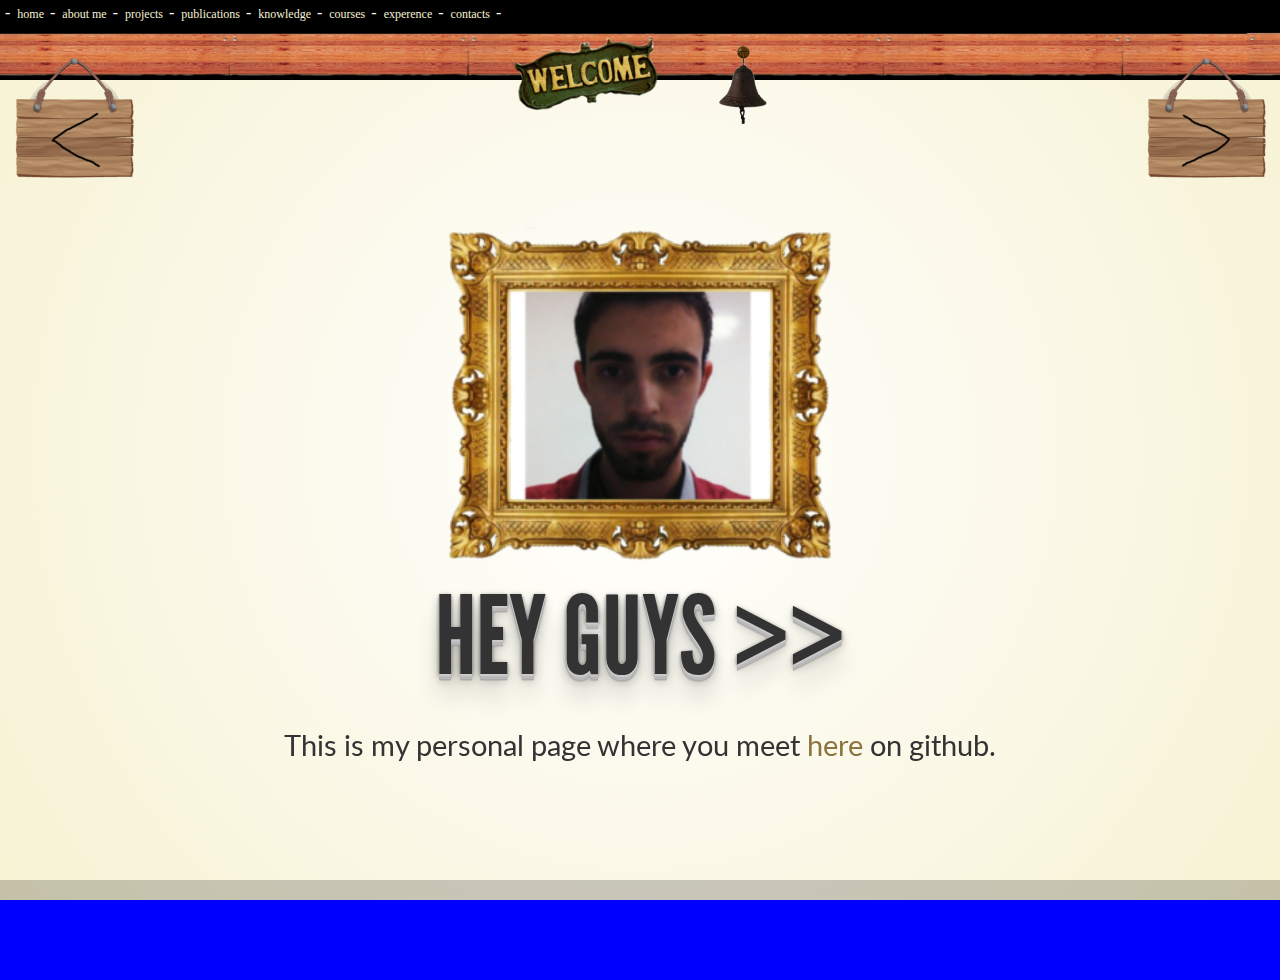
<file: index.html>
<!doctype html>
<html lang="en">

	<head>
		<meta charset="utf-8">

		<title>Layon Martins Fonseca :)</title>
		<link rel="stylesheet" href="PersonalPage/css/reveal.css">
		<link rel="stylesheet" href="PersonalPage/css/theme/beige.css" id="theme">
		<link rel="stylesheet" href="PersonalPage/css/mycss.css">
		<link rel="stylesheet" href="PersonalPage/css/animate.css">
		<link rel="stylesheet" href="PersonalPage/lib/css/zenburn.css">
		<script src="PersonalPage/js/jquery-2.1.4.js"></script>
		<script src="PersonalPage/js/jquery.mousewheel.js"></script>
		

		<!-- my script -->
		<script>
			$(document).ready(function () {

			function playBel() {
				document.getElementById("bellsound").play();
			}

			//var for animate.css
			var end = 'webkitAnimationEnd mozAnimationEnd MSAnimationEnd oanimationend animationend';

			$(".bell").click(function () {
				playBel();
				$(this).addClass('animated swing').one(
					end, function () {
						$(this).removeClass('animated swing');
					});
			});

			$("#next").click(function () {
				$(".navigate-right").click();
				$(this).addClass('animated swing').one(
					end, function () {
						$(this).removeClass('animated swing');
					});
			});
			$("#previous").click(function () {
				$(".navigate-left").click();
				$(this).addClass('animated swing').one(
					end, function () {
						$(this).removeClass('animated swing');
					});
			});
			//check mousewheel for up or down little on class overflow
			
			var NotMouseUpOverflow = true;
			$(".overflow").mouseover(function () {
				NotMouseUpOverflow = false;
			});
			$(".overflow").mouseout(function () {
				NotMouseUpOverflow = true;
			})
				

			$(".reveal").on('mousewheel', function(event) {
				if(NotMouseUpOverflow){
				if(event.deltaY == 1)
					$("#previous").click();
				if(event.deltaY == -1)
					$("#next").click();
			}
			});

			$("#options").click(function () {
				var x = $(this).val();
				if(x != "menu"){
				$(window.document.location).attr('href',x);
				document.getElementById("options").selectedIndex = 0;
				}
			});

			$(".bell").click();
		});
		</script>				
	</head>

	<body>
	<audio src="PersonalPage/Ding-small-bell.mp3" id="bellsound" preload="auto"></audio>
	<div class="menu"> - <a href="#"> home </a> - 
			<a href="#/1"> about me </a> - 
			<a href="#/2"> projects </a> - 
			<a href="#/3"> publications </a> - 
			<a href="#/4"> knowledge </a> -
			<a href="#/5"> courses </a> -
			<a href="#/6"> experence </a> - 
			<a href="#/7"> contacts </a> - 
		</div>
	<div class="menu2">
		<select id="options">
			<option value="menu">menu</option>
			<option value="#">home</option>
			<option value="#/1">about me</option>
  			<option value="#/2">projects</option>
  			<option value="#/3">publications</option>
  			<option value="#/4">knowledge</option>
  			<option value="#/5">courses</option>
  			<option value="#/6">experence</option>
  			<option value="#/7">contacts</option>
		</select>
	</div>
	<div class="super">
	<img src="PersonalPage/img/placa.png" style="width: 1500px; height: 50px;"/>
	</div>
	<img class="welcome" class="animated rotateInDownLeft" src="PersonalPage/img/welcome.png" />
	<img class="bell" src="PersonalPage/img/bell.png" />
	<a id="next">
		<img src="PersonalPage/img/next.png" class="animated flipInY" style="width: 100%;" />
	</a>
	<a id="previous">
		<img src="PersonalPage/img/previous.png" class="animated flipInY" style="width: 100%;" />
	</a>

		<div class="reveal">
		
			<!-- Any section element inside of this container is displayed as a slide -->
			<div class="slides">
			<section style="text-align: center;">
				<img width="350" class="animated zoomIn" data-src="PersonalPage/img/perfil.png">
				<h1 class="animated bounceInDown">Hey Guys >></h1>
				<p>This is my personal page where you meet
				<a href="https://github.com/layonmartins/layonmartins.github.io" target="_blank">here</a>
				on github.</p>
				</section>

				<section>
					<h2>About me</h2>
					<p>
						Hello everybody! lol 
					</p><p>My full name is Layon Martins Fonseca and I am twenty five years old. I'm graduated in information system in the University of State Minas Gerais UEMG - 2015. Currently I am in the end of the master's degree in the  Federal University of São Carlos UFSCar - March/2018. I have knowledge in developing the systems Web with HTML5. I currently study tecnologias as, Virtual Reality, Unity 3D and I'm studying a lot to improve my English.
					</p>
					</p>
				</section>

				<section>
					<h2>Projects</h2>

					<div class="overflow">
					
					<p>
						<b>Development a game applied to education mathematical logic using the platform KINECT.</b> Project developed as scientific initiative in 2014 UEMG.
					</p>
					<p>
					<b>Development of a system for the control of lending of equipments, tools and materials.</b>
					 Project presented as monograph in 2015 UEMG.
					</p>
					
					</div>
				</section>

				<section>
					<h2>Publications</h2>

					<div class="overflow">
					<p>
						<a href="http://dx.doi.org/10.5753/cbie.sbie.2017.233" target="_blank">FONSECA L. M; OTSUKA J. L. <b>Aplicações educacionais com óculos de realidade virtual: um Mapeamento Sistemático. </b> Brazilian Symposium on Computers in Education (Simpósio Brasileiro de Informática na Educação-SBIE). 2017.</a> 
					</p>

					<p>
						<a href="http://dx.doi.org/10.18406/2359-1269v3n1201642" target="_blank">FONSECA L. M; BORGES A. C; PROENÇA F. R. <b>ARQUIMEDES - um jogo aplicado à educação lógica matemática utilizando a plataforma kinect.</b> Eixos Tech, Passos, MG, Brasil. 2017.</a> 
					</p>
					</div>
				</section>

				<section>
					<h2>Knowledge</h2>

					<div class="overflow">
					<p>
						<ul>
						<li>Unity 3D, Virtual Reality, Google Cardboard;</li>
						<li>HTML5, CSS3 and JS;</li>
						<li>BootStrap, Jquery, highcharts, datatables;</li>
						<li>OO, Asp.Net MVC, Grails;</li>
						<li>C, C#, Java, Phyton, Groovy;</li>
						<li>MySQL, Microsoft SQL Server, noSQL;</li>
						<li>Windows, Linux;</li>
						<li>Gimp, Blender...</li>
						</ul>
					</p>
					</div>
				</section>

				<section>
					<h2>Courses</h2>

					<div class="overflow">
					<p>
						<ul>
						<li>Master's degree student in the Federal University of São Carlos - March/2018;</li>
						<li>Bachelor Degree Information Systems - UEMG - Passos MG - 2015;</li>
						<li>HTML5 course - <i>'Curso em Video'</i> - Remote - 2015;</li>
						<li>English course - English Extreme - Passos MG - 2015</li>
						<li>English course - Duolingo - 2016 and currently</li>
						<li>English course - My English Online - Capes - 2016</li>
						<li>Spanish course - Duolingo - 2017</li>
						</ul>
					</p>
					</div>
				</section>

				<section>
					<h2>Experence</h2>
					<p>
						<b><i>Vante Telecomunicações.</i> </b>Jan 2012 to Jan. 2013 <br>
						Description: Technical networks.
					</p>
					<p>
						<b><i>Central do Micro Ltda</i> </b>Jan 2013 to Jan. 2014 <br>
						Description: Repair in laptops.
					</p>
					<p>
						<b><i>Furnas Centrais Elétricas</i> </b>Apr 2014 to July 2015 <br>
						Description: Web development Asp.net MVC intern.
					</p>
				</section>

				<section id="contacts">
					<h2>Contacts</h2>
					<a href="https://br.linkedin.com/in/layonmartins" target="_blank"><img src="PersonalPage/img/linkedin.png" title="My Linkedin"/></a>

					<a href="https://layonmartins.wordpress.com/" target="_blank"><img src="PersonalPage/img/wordpress.png" title="My Page in WordPress"/></a>

					<a href="https://github.com/layonmartins" target="_blank"><img src="PersonalPage/img/github.png" title="My GitHub"/></a>

					<a href="mailto:layon_martins03@hotmail.com"> <img src="PersonalPage/img/email.png" title="My email are: layonmartins03@gmail.com and layon_martins03@hotmail.com"/></a>

					<a href="https://www.facebook.com/layon.m.fonseca" target="_blank"><img src="PersonalPage/img/facebook.png" title="My facebook"/></a>

					<a href="http://layonmartins.tumblr.com/" target="_blank"><img src="PersonalPage/img/tumblr.png" title="My tumblr"/></a><br/>

					<a href="https://twitter.com/layonmartins" target="_blank"><img src="PersonalPage/img/twitter.png" title="My twitter"/></a> 

					<a href=" http://lattes.cnpq.br/1622019232073549" target="_blank"><img src="PersonalPage/img/lattes.png" title="My currículo Lattes"/></a>

				</section>

				<section data-background="PersonalPage/img/theend.gif">
				</section>


				
			</div>

		</div>


		<script src="PersonalPage/lib/js/head.min.js"></script>
		<script src="PersonalPage/js/reveal.js"></script>

		<script>

			// Full list of configuration options available at:
			// https://github.com/hakimel/reveal.js#configuration
			Reveal.initialize({
				controls: false,
				progress: true,
				history: true,
				center: true,


				transition: 'slide', // none/fade/slide/convex/concave/zoom

				// Optional reveal.js plugins
				dependencies: [
					{ src: 'PersonalPage/lib/js/classList.js', condition: function() { return !document.body.classList; } },
					{ src: 'PersonalPage/plugin/markdown/marked.js', condition: function() { return !!document.querySelector( '[data-markdown]' ); } },
					{ src: 'PersonalPage/plugin/markdown/markdown.js', condition: function() { return !!document.querySelector( '[data-markdown]' ); } },
					{ src: 'PersonalPage/plugin/highlight/highlight.js', async: true, callback: function() { hljs.initHighlightingOnLoad(); } },
					{ src: 'PersonalPage/plugin/zoom-js/zoom.js', async: true },
					{ src: 'PersonalPage/plugin/notes/notes.js', async: true }
				]
			});

		</script>

	</body>
</html>
</file>
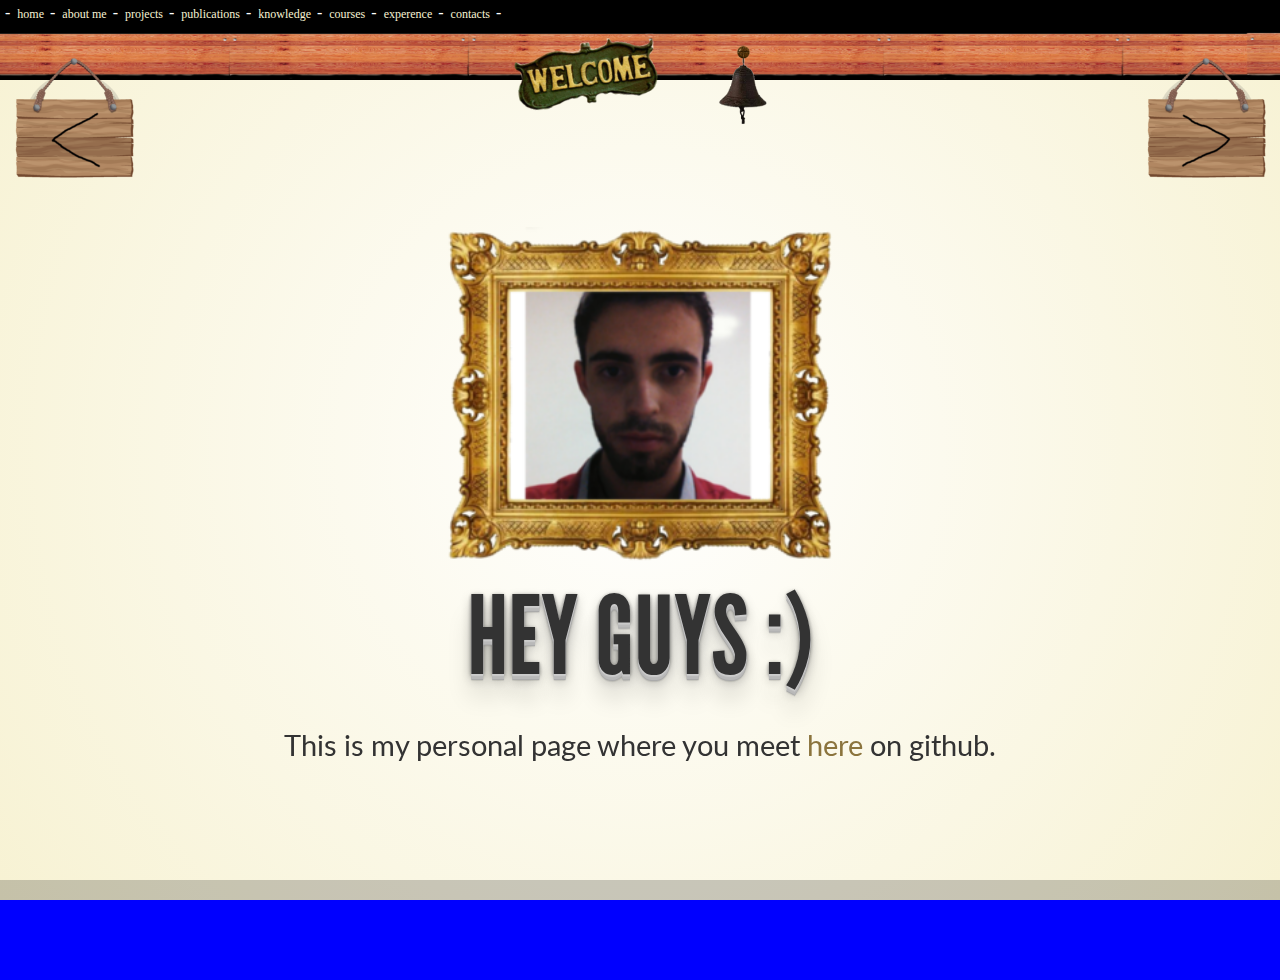
<file: PersonalPage/index.html>
<!doctype html>
<html lang="en">

	<head>
		<meta charset="utf-8">

		<title>Layon Martins Fonseca</title>

		<link rel="stylesheet" href="css/reveal.css">
		<link rel="stylesheet" href="css/theme/beige.css" id="theme">
		<link rel="stylesheet" href="css/mycss.css">
		<link rel="stylesheet" href="css/animate.css">

		<!-- Code syntax highlighting -->
		<link rel="stylesheet" href="lib/css/zenburn.css">
		<script src="js/jquery-2.1.4.js"></script>
		<script src="js/jquery.mousewheel.js"></script>
		

		<!-- my script -->
		<script>
			$(document).ready(function () {

			function playBel() {
				document.getElementById("bellsound").play();
			}

			//var for animate.css
			var end = 'webkitAnimationEnd mozAnimationEnd MSAnimationEnd oanimationend animationend';

			$(".bell").click(function () {
				playBel();
				$(this).addClass('animated swing').one(
					end, function () {
						$(this).removeClass('animated swing');
					});
			});

			$("#next").click(function () {
				$(".navigate-right").click();
				$(this).addClass('animated swing').one(
					end, function () {
						$(this).removeClass('animated swing');
					});
			});
			$("#previous").click(function () {
				$(".navigate-left").click();
				$(this).addClass('animated swing').one(
					end, function () {
						$(this).removeClass('animated swing');
					});
			});
			//check mousewheel for up or down little on class overflow
			
			var NotMouseUpOverflow = true;
			$(".overflow").mouseover(function () {
				NotMouseUpOverflow = false;
			});
			$(".overflow").mouseout(function () {
				NotMouseUpOverflow = true;
			})
				

			$(".reveal").on('mousewheel', function(event) {
				if(NotMouseUpOverflow){
				if(event.deltaY == 1)
					$("#previous").click();
				if(event.deltaY == -1)
					$("#next").click();
			}
			});

			$("#options").click(function () {
				var x = $(this).val();
				if(x != "menu"){
				$(window.document.location).attr('href',x);
				document.getElementById("options").selectedIndex = 0;
				}
			});

			$(".bell").click();
		});
		</script>				
	</head>

	<body>
	<audio src="Ding-small-bell.mp3" id="bellsound" preload="auto"></audio>
	<div class="menu"> - <a href="#"> home </a> - 
			<a href="#/1"> about me </a> - 
			<a href="#/2"> projects </a> - 
			<a href="#/3"> publications </a> - 
			<a href="#/4"> knowledge </a> -
			<a href="#/5"> courses </a> -
			<a href="#/6"> experence </a> - 
			<a href="#/7"> contacts </a> - 
		</div>
	<div class="menu2">
		<select id="options">
			<option value="menu">menu</option>
			<option value="#">home</option>
			<option value="#/1">about me</option>
  			<option value="#/2">projects</option>
  			<option value="#/3">publications</option>
  			<option value="#/4">knowledge</option>
  			<option value="#/5">courses</option>
  			<option value="#/6">experence</option>
  			<option value="#/7">contacts</option>
		</select>
	</div>
	<div class="super">
	<img src="img/placa.png" style="width: 1500px; height: 50px;"/>
	</div>
	<img class="welcome" class="animated rotateInDownLeft" src="img/welcome.png" />
	<img class="bell" src="img/bell.png" />
	<a id="next">
		<img src="img/next.png" class="animated flipInY" style="width: 100%;" />
	</a>
	<a id="previous">
		<img src="img/previous.png" class="animated flipInY" style="width: 100%;" />
	</a>

		<div class="reveal">
		
			<!-- Any section element inside of this container is displayed as a slide -->
			<div class="slides">
			<section style="text-align: center;">
				<img width="350" class="animated zoomIn" data-src="img/perfil.png">
				<h1 class="animated bounceInDown">Hey Guys :)</h1>
				<p>This is my personal page where you meet
				<a href="https://github.com/layonmartins" target="_blank">here</a>
				on github.</p>
				</section>

				<section>
					<h2>About me</h2>
					<p>
						Hello everybody! lol 
					</p><p>My full name is Layon Martins Fonseca and I am twenty three years old. I'm graduated in information system in the University of State Minas Gerais UEMG - 2015. I have knowledge in developing the systems Web. I currently study tecnologias as, Ruby on Rails, frameworks front-end, libraries javascript and I am trying to learn English rsrs! I want stay pretty good in English.
					</p>
					</p>
				</section>

				<section>
					<h2>Projects</h2>

					<div class="overflow">
					
					<p>
						<b>Development a game applied to education mathematical logic using the platform KINECT.</b> Project developed as scientific initiative in 2014 UEMG.
					</p>
					<p>
					<b>Development of a system for the control of lending of equipments, tools and materials.</b>
					 Project presented as monograph in 2015 UEMG.
					</p>
					
					</div>
				</section>

				<section>
					<h2>Publications</h2>

					<div class="overflow">
					<p>
						...my publications here...<br/>
						obs: in construction

					</p>
					</div>
				</section>

				<section>
					<h2>Knowledge</h2>

					<div class="overflow">
					<p>
						<ul>
						<li>HTML5, CSS3 and JS;</li>
						<li>BootStrap, Jquery, highcharts, datatables;</li>
						<li>OO, Asp.Net MVC, Ruby on Rails;</li>
						<li>C, C#, Java, Ruby;</li>
						<li>MySql, SqlServer, SQlite;</li>
						<li>Phonegap, JqueryMobile;</li>
						<li>Kinect, WPF;</li>
						<li>Windows, Ubuntu;</li>
						<li>Gimp, etc...</li>
						</ul>
					</p>
					</div>
				</section>

				<section>
					<h2>Courses</h2>

					<div class="overflow">
					<p>
						<ul>
						<li>Bachelor Degree Information Systems - UEMG - Passos MG - 2015</li>
						<li>HTML5 course - <i>'Curso em Video'</i> - Remote - 2015</li>
						<li>English course - English Extreme - Passos MG - in progress...</li>
						</ul>
					</p>
					</div>
				</section>

				<section>
					<h2>Experence</h2>
					<p>
						<b><i>Vante Telecomunicações.</i> </b>Jan 2012 to Jan. 2013 <br>
						Description: Technical networks.
					</p>
					<p>
						<b><i>Central do Micro Ltda</i> </b>Jan 2013 to Jan. 2014 <br>
						Description: Repair in laptops.
					</p>
					<p>
						<b><i>Furnas Centrais Elétricas</i> </b>Apr 2014 to July 2015 <br>
						Description: Web development Asp.net MVC intern.
					</p>
				</section>

				<section id="contacts">
					<h2>Contacts</h2>
					<a href="https://br.linkedin.com/in/layonmartins" target="_blank"><img src="img/linkedin.png" title="My Linkedin"/></a>

					<a href="https://layonmartins.wordpress.com/" target="_blank"><img src="img/wordpress.png" title="My Page in WordPress"/></a>

					<a href="https://github.com/layonmartins" target="_blank"><img src="img/github.png" title="My GitHub"/></a>

					<a href="mailto:layon_martins03@hotmail.com"> <img src="img/email.png" title="My email are: layonmartins03@gmail.com and layon_martins03@hotmail.com"/></a>

					<a href="https://www.facebook.com/layon.m.fonseca" target="_blank"><img src="img/facebook.png" title="My facebook"/></a>

					<a href="http://layonmartins.tumblr.com/" target="_blank"><img src="img/tumblr.png" title="My tumblr"/></a><br/>

					<a href="https://twitter.com/layonmartins" target="_blank"><img src="img/twitter.png" title="My twitter"/></a>

					<a href=" http://lattes.cnpq.br/1622019232073549" target="_blank"><img src="img/lattes.png" title="My currículo Lattes"/></a>

				</section>

				<section data-background="img/theend.gif">
				</section>


				
			</div>

		</div>


		<script src="lib/js/head.min.js"></script>
		<script src="js/reveal.js"></script>

		<script>

			// Full list of configuration options available at:
			// https://github.com/hakimel/reveal.js#configuration
			Reveal.initialize({
				controls: false,
				progress: true,
				history: true,
				center: true,


				transition: 'slide', // none/fade/slide/convex/concave/zoom

				// Optional reveal.js plugins
				dependencies: [
					{ src: 'lib/js/classList.js', condition: function() { return !document.body.classList; } },
					{ src: 'plugin/markdown/marked.js', condition: function() { return !!document.querySelector( '[data-markdown]' ); } },
					{ src: 'plugin/markdown/markdown.js', condition: function() { return !!document.querySelector( '[data-markdown]' ); } },
					{ src: 'plugin/highlight/highlight.js', async: true, callback: function() { hljs.initHighlightingOnLoad(); } },
					{ src: 'plugin/zoom-js/zoom.js', async: true },
					{ src: 'plugin/notes/notes.js', async: true }
				]
			});

		</script>

	</body>
</html>
</file>
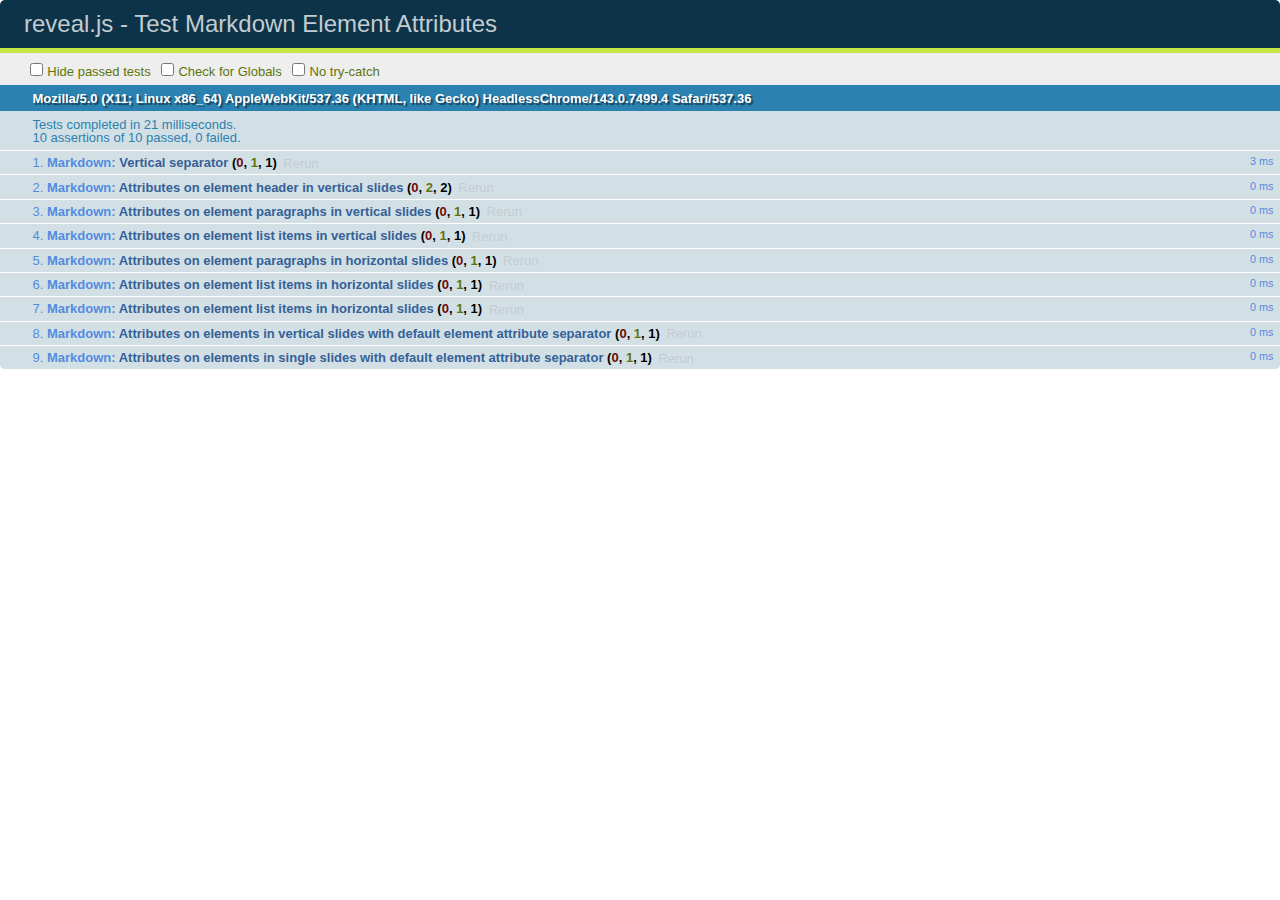
<file: PersonalPage/test/test-markdown-element-attributes.html>
<!doctype html>
<html lang="en">

	<head>
		<meta charset="utf-8">

		<title>reveal.js - Test Markdown Element Attributes</title>

		<link rel="stylesheet" href="../css/reveal.css">
		<link rel="stylesheet" href="qunit-1.12.0.css">
	</head>

	<body style="overflow: auto;">

		<div id="qunit"></div>
		<div id="qunit-fixture"></div>

		<div class="reveal" style="display: none;">

			<div class="slides">

				<!-- <section data-markdown="example.md" data-separator="^\n\n\n" data-separator-vertical="^\n\n"></section> -->

				<!-- Slides are separated by newline + three dashes + newline, vertical slides identical but two dashes -->
				<section data-markdown data-separator="^\n---\n$" data-separator-vertical="^\n--\n$" data-element-attributes="{_\s*?([^}]+?)}">>
					<script type="text/template">
						## Slide 1.1
						<!-- {_class="fragment fade-out" data-fragment-index="1"} -->

						--

						## Slide 1.2
						<!-- {_class="fragment shrink"} -->

						Paragraph 1
						<!-- {_class="fragment grow"} -->

						Paragraph 2
						<!-- {_class="fragment grow"} -->

						- list item 1 <!-- {_class="fragment grow"} -->
						- list item 2 <!-- {_class="fragment grow"} -->
						- list item 3 <!-- {_class="fragment grow"} -->


						---

						## Slide 2


						Paragraph 1.2  
						multi-line <!-- {_class="fragment highlight-red"} -->

						Paragraph 2.2 <!-- {_class="fragment highlight-red"} -->

						Paragraph 2.3 <!-- {_class="fragment highlight-red"} -->

						Paragraph 2.4 <!-- {_class="fragment highlight-red"} -->

						- list item 1 <!-- {_class="fragment highlight-green"} -->
						- list item 2<!-- {_class="fragment highlight-green"} -->
						- list item 3<!-- {_class="fragment highlight-green"} -->
						- list item 4
						<!-- {_class="fragment highlight-green"} -->
						- list item 5<!-- {_class="fragment highlight-green"} -->

						Test

						![Example Picture](examples/assets/image2.png)
						<!-- {_class="reveal stretch"} -->

					</script>
				</section>



				<section 	data-markdown data-separator="^\n\n\n"
									data-separator-vertical="^\n\n"
									data-separator-notes="^Note:"
									data-charset="utf-8">
					<script type="text/template">
						# Test attributes in Markdown with default separator
						## Slide 1 Def <!-- .element: class="fragment highlight-red" data-fragment-index="1" -->


						## Slide 2 Def
						<!-- .element: class="fragment highlight-red" -->

					</script>
				</section>

				<section data-markdown>
				  <script type="text/template">
					## Hello world
					A paragraph
					<!-- .element: class="fragment highlight-blue" -->
				  </script>
				</section>

				<section data-markdown>
				  <script type="text/template">
					## Hello world

					Multiple  
					Line
					<!-- .element: class="fragment highlight-blue" -->
				  </script>
				</section>

				<section data-markdown>
				  <script type="text/template">
					## Hello world

					Test<!-- .element: class="fragment highlight-blue" -->

					More Test
				  </script>
				</section>


			</div>

		</div>

		<script src="../lib/js/head.min.js"></script>
		<script src="../js/reveal.js"></script>
		<script src="../plugin/markdown/marked.js"></script>
		<script src="../plugin/markdown/markdown.js"></script>
		<script src="qunit-1.12.0.js"></script>

		<script src="test-markdown-element-attributes.js"></script>

	</body>
</html>
</file>
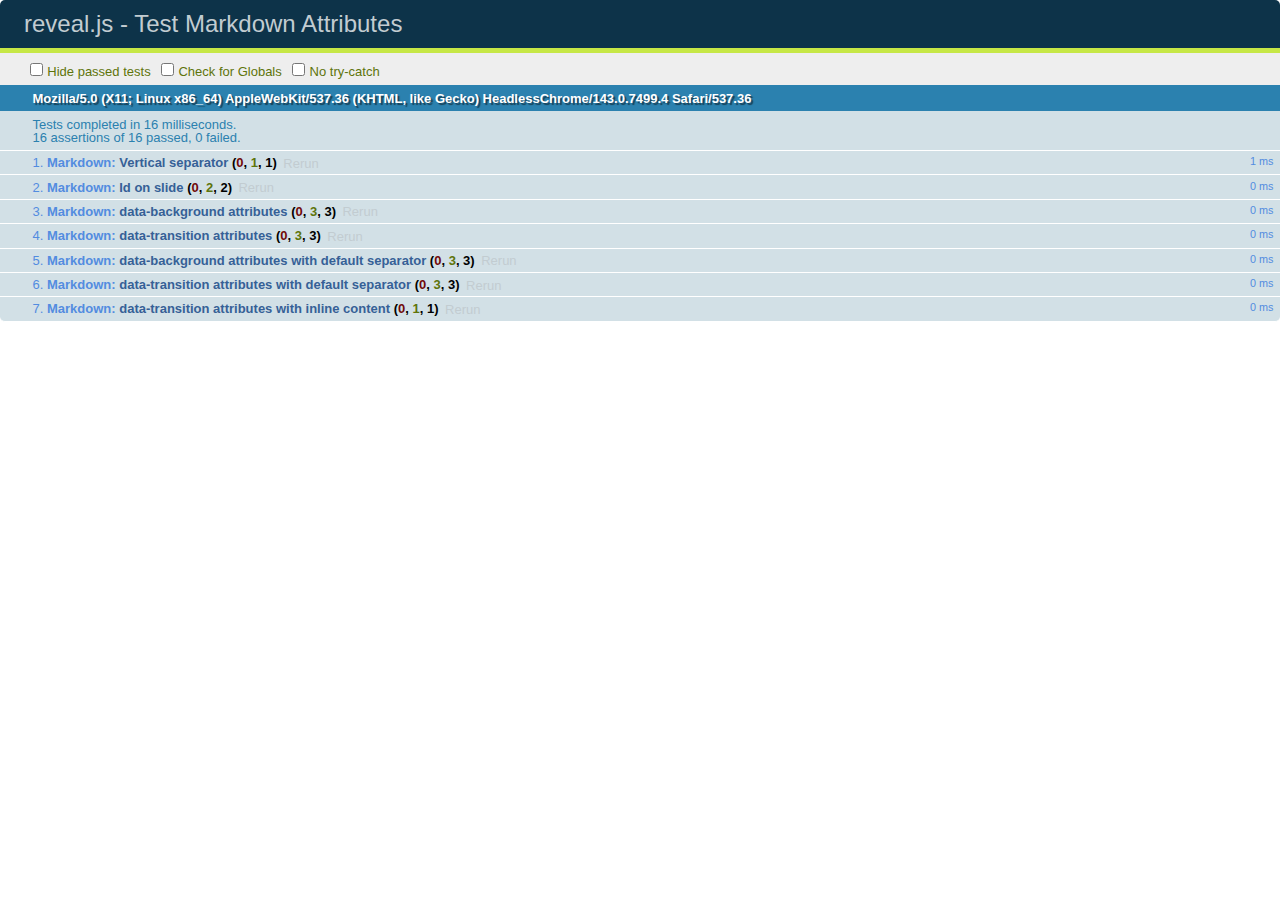
<file: PersonalPage/test/test-markdown-slide-attributes.html>
<!doctype html>
<html lang="en">

	<head>
		<meta charset="utf-8">

		<title>reveal.js - Test Markdown Attributes</title>

		<link rel="stylesheet" href="../css/reveal.css">
		<link rel="stylesheet" href="qunit-1.12.0.css">
	</head>

	<body style="overflow: auto;">

		<div id="qunit"></div>
		<div id="qunit-fixture"></div>

		<div class="reveal" style="display: none;">

			<div class="slides">

				<!-- <section data-markdown="example.md" data-separator="^\n\n\n" data-separator-vertical="^\n\n"></section> -->

				<!-- Slides are separated by three lines, vertical slides by two lines, attributes are one any line starting with (spaces and) two dashes -->
				<section 	data-markdown data-separator="^\n\n\n"
									data-separator-vertical="^\n\n"
									data-separator-notes="^Note:"
									data-attributes="--\s(.*?)$"
									data-charset="utf-8">
					<script type="text/template">
						# Test attributes in Markdown
						## Slide 1



						## Slide 2
						<!-- -- id="slide2" data-transition="zoom" data-background="#A0C66B" -->


						## Slide 2.1
						<!-- -- data-background="#ff0000" data-transition="fade" -->


						## Slide 2.2
						[Link to Slide2](#/slide2)



						## Slide 3
						<!-- -- data-transition="zoom" data-background="#C6916B" -->



						## Slide 4
					</script>
				</section>

				<section 	data-markdown data-separator="^\n\n\n"
									data-separator-vertical="^\n\n"
									data-separator-notes="^Note:"
									data-charset="utf-8">
					<script type="text/template">
						# Test attributes in Markdown with default separator
						## Slide 1 Def



						## Slide 2 Def
						<!-- .slide: id="slide2def" data-transition="concave" data-background="#A7C66B" -->


						## Slide 2.1 Def
						<!-- .slide: data-background="#f70000" data-transition="page" -->


						## Slide 2.2 Def
						[Link to Slide2](#/slide2def)



						## Slide 3 Def
						<!-- .slide: data-transition="concave" data-background="#C7916B" -->



						## Slide 4
					</script>
				</section>

				<section data-markdown>
					<script type="text/template">
						<!-- .slide: data-background="#ff0000" -->
						## Hello world
					</script>
				</section>

				<section data-markdown>
					<script type="text/template">
						## Hello world
						<!-- .slide: data-background="#ff0000" -->
					</script>
				</section>

				<section data-markdown>
					<script type="text/template">
						## Hello world

						Test
						<!-- .slide: data-background="#ff0000" -->

						More Test
					</script>
				</section>

			</div>

		</div>

		<script src="../lib/js/head.min.js"></script>
		<script src="../js/reveal.js"></script>
		<script src="../plugin/markdown/marked.js"></script>
		<script src="../plugin/markdown/markdown.js"></script>
		<script src="qunit-1.12.0.js"></script>

		<script src="test-markdown-slide-attributes.js"></script>

	</body>
</html>
</file>
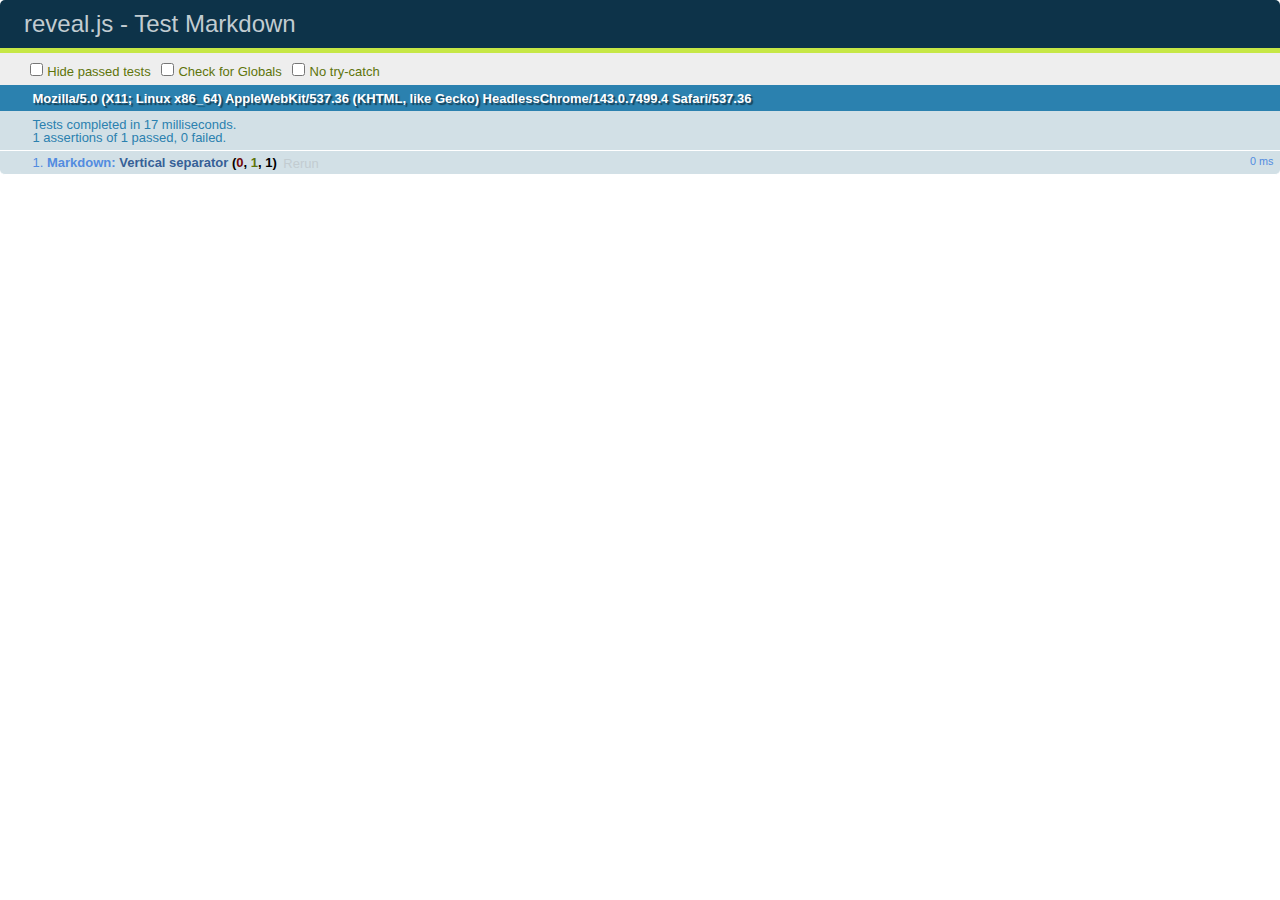
<file: PersonalPage/test/test-markdown.html>
<!doctype html>
<html lang="en">

	<head>
		<meta charset="utf-8">

		<title>reveal.js - Test Markdown</title>

		<link rel="stylesheet" href="../css/reveal.css">
		<link rel="stylesheet" href="qunit-1.12.0.css">
	</head>

	<body style="overflow: auto;">

		<div id="qunit"></div>
  		<div id="qunit-fixture"></div>

		<div class="reveal" style="display: none;">

			<div class="slides">

				<!-- <section data-markdown="example.md" data-separator="^\n\n\n" data-separator-vertical="^\n\n"></section> -->

				<!-- Slides are separated by newline + three dashes + newline, vertical slides identical but two dashes -->
				<section data-markdown data-separator="^\n---\n$" data-separator-vertical="^\n--\n$">
					<script type="text/template">
						## Slide 1.1

						--

						## Slide 1.2

						---

						## Slide 2
					</script>
				</section>

			</div>

		</div>

		<script src="../lib/js/head.min.js"></script>
		<script src="../js/reveal.js"></script>
		<script src="../plugin/markdown/marked.js"></script>
		<script src="../plugin/markdown/markdown.js"></script>
		<script src="qunit-1.12.0.js"></script>

		<script src="test-markdown.js"></script>

	</body>
</html>
</file>
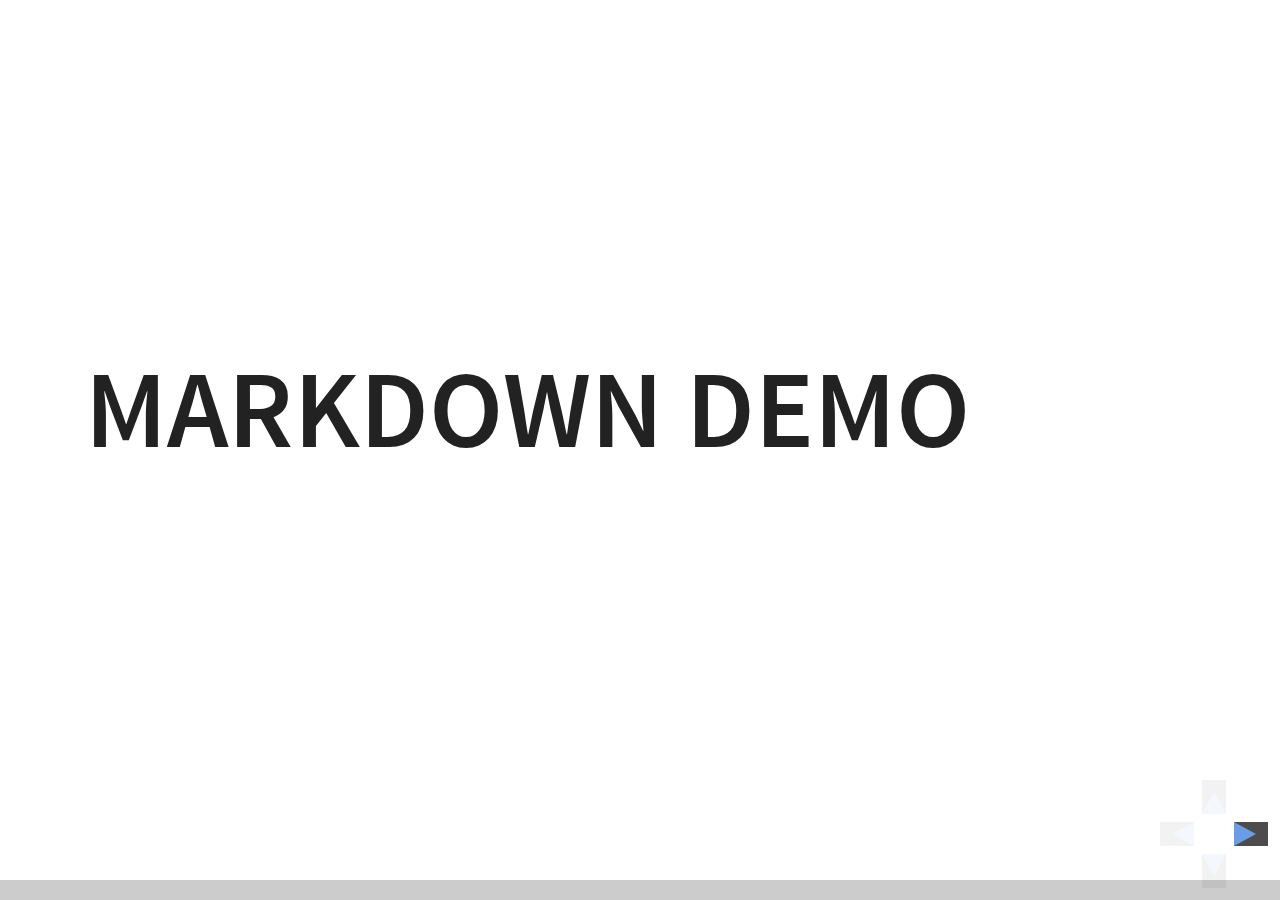
<file: PersonalPage/plugin/markdown/example.html>
<!doctype html>
<html lang="en">

	<head>
		<meta charset="utf-8">

		<title>reveal.js - Markdown Demo</title>

		<link rel="stylesheet" href="../../css/reveal.css">
		<link rel="stylesheet" href="../../css/theme/white.css" id="theme">

        <link rel="stylesheet" href="../../lib/css/zenburn.css">
	</head>

	<body>

		<div class="reveal">

			<div class="slides">

                <!-- Use external markdown resource, separate slides by three newlines; vertical slides by two newlines -->
                <section data-markdown="example.md" data-separator="^\n\n\n" data-separator-vertical="^\n\n"></section>

                <!-- Slides are separated by three dashes (quick 'n dirty regular expression) -->
                <section data-markdown data-separator="---">
                    <script type="text/template">
                        ## Demo 1
                        Slide 1
                        ---
                        ## Demo 1
                        Slide 2
                        ---
                        ## Demo 1
                        Slide 3
                    </script>
                </section>

                <!-- Slides are separated by newline + three dashes + newline, vertical slides identical but two dashes -->
                <section data-markdown data-separator="^\n---\n$" data-separator-vertical="^\n--\n$">
                    <script type="text/template">
                        ## Demo 2
                        Slide 1.1

                        --

                        ## Demo 2
                        Slide 1.2

                        ---

                        ## Demo 2
                        Slide 2
                    </script>
                </section>

                <!-- No "extra" slides, since there are no separators defined (so they'll become horizontal rulers) -->
                <section data-markdown>
                    <script type="text/template">
                        A

                        ---

                        B

                        ---

                        C
                    </script>
                </section>

                <!-- Slide attributes -->
                <section data-markdown>
                    <script type="text/template">
                        <!-- .slide: data-background="#000000" -->
                        ## Slide attributes
                    </script>
                </section>

                <!-- Element attributes -->
                <section data-markdown>
                    <script type="text/template">
                        ## Element attributes
                        - Item 1 <!-- .element: class="fragment" data-fragment-index="2" -->
                        - Item 2 <!-- .element: class="fragment" data-fragment-index="1" -->
                    </script>
                </section>

                <!-- Code -->
                <section data-markdown>
                    <script type="text/template">
                        ```php
                        public function foo()
                        {
                            $foo = array(
                                'bar' => 'bar'
                            )
                        }
                        ```
                    </script>
                </section>

            </div>
		</div>

		<script src="../../lib/js/head.min.js"></script>
		<script src="../../js/reveal.js"></script>

		<script>

			Reveal.initialize({
				controls: true,
				progress: true,
				history: true,
				center: true,

				// Optional libraries used to extend on reveal.js
				dependencies: [
					{ src: '../../lib/js/classList.js', condition: function() { return !document.body.classList; } },
					{ src: 'marked.js', condition: function() { return !!document.querySelector( '[data-markdown]' ); } },
                    { src: 'markdown.js', condition: function() { return !!document.querySelector( '[data-markdown]' ); } },
                    { src: '../highlight/highlight.js', async: true, callback: function() { hljs.initHighlightingOnLoad(); } },
					{ src: '../notes/notes.js' }
				]
			});

		</script>

	</body>
</html>
</file>
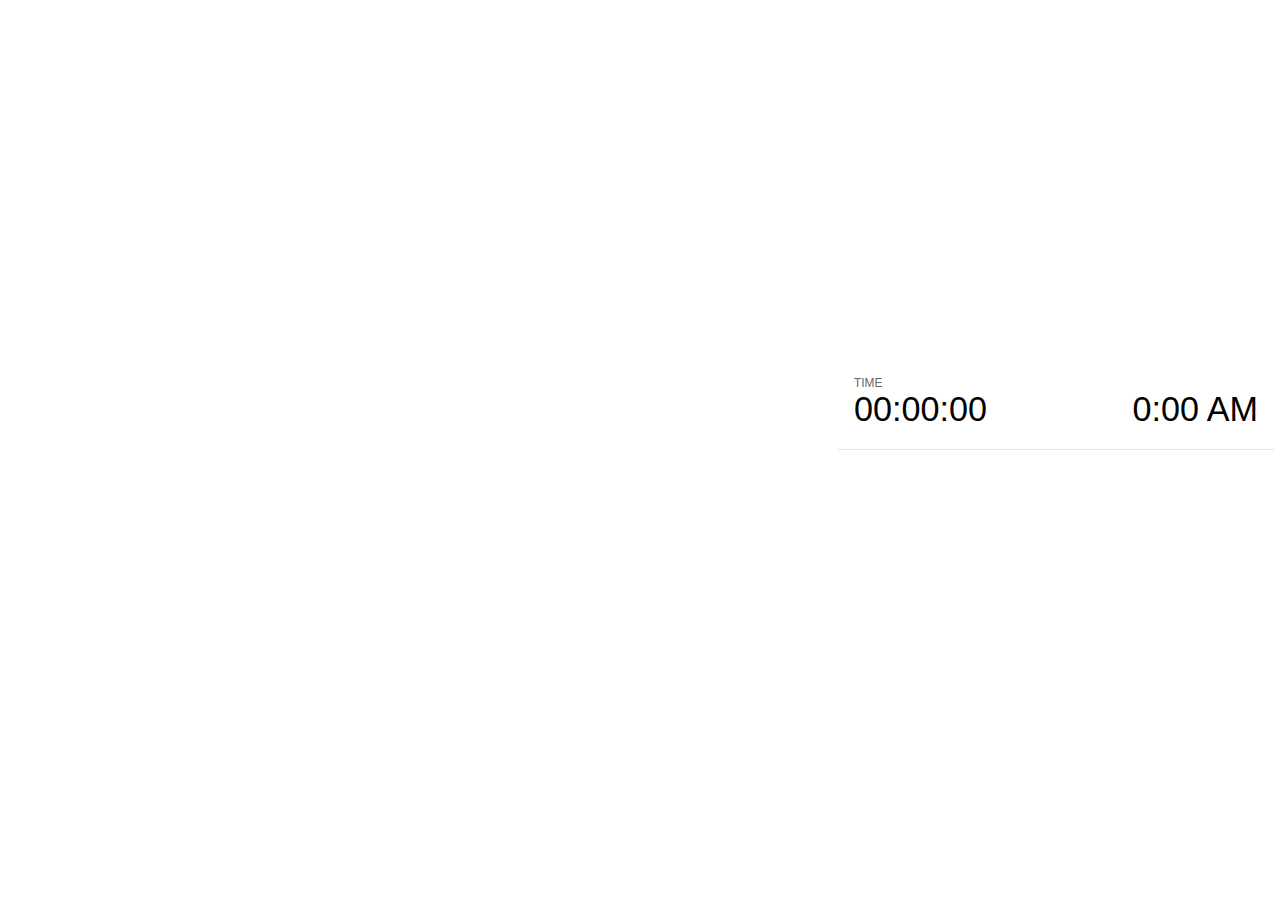
<file: PersonalPage/plugin/notes/notes.html>
<!doctype html>
<html lang="en">
	<head>
		<meta charset="utf-8">

		<title>reveal.js - Slide Notes</title>

		<style>
			body {
				font-family: Helvetica;
			}

			#current-slide,
			#upcoming-slide,
			#speaker-controls {
				padding: 6px;
				box-sizing: border-box;
				-moz-box-sizing: border-box;
			}

			#current-slide iframe,
			#upcoming-slide iframe {
				width: 100%;
				height: 100%;
				border: 1px solid #ddd;
			}

			#current-slide .label,
			#upcoming-slide .label {
				position: absolute;
				top: 10px;
				left: 10px;
				font-weight: bold;
				font-size: 14px;
				z-index: 2;
				color: rgba( 255, 255, 255, 0.9 );
			}

			#current-slide {
				position: absolute;
				width: 65%;
				height: 100%;
				top: 0;
				left: 0;
				padding-right: 0;
			}

			#upcoming-slide {
				position: absolute;
				width: 35%;
				height: 40%;
				right: 0;
				top: 0;
			}

			#speaker-controls {
				position: absolute;
				top: 40%;
				right: 0;
				width: 35%;
				height: 60%;
				overflow: auto;

				font-size: 18px;
			}

				.speaker-controls-time.hidden,
				.speaker-controls-notes.hidden {
					display: none;
				}

				.speaker-controls-time .label,
				.speaker-controls-notes .label {
					text-transform: uppercase;
					font-weight: normal;
					font-size: 0.66em;
					color: #666;
					margin: 0;
				}

				.speaker-controls-time {
					border-bottom: 1px solid rgba( 200, 200, 200, 0.5 );
					margin-bottom: 10px;
					padding: 10px 16px;
					padding-bottom: 20px;
					cursor: pointer;
				}

				.speaker-controls-time .reset-button {
					opacity: 0;
					float: right;
					color: #666;
					text-decoration: none;
				}
				.speaker-controls-time:hover .reset-button {
					opacity: 1;
				}

				.speaker-controls-time .timer,
				.speaker-controls-time .clock {
					width: 50%;
					font-size: 1.9em;
				}

				.speaker-controls-time .timer {
					float: left;
				}

				.speaker-controls-time .clock {
					float: right;
					text-align: right;
				}

				.speaker-controls-time span.mute {
					color: #bbb;
				}

				.speaker-controls-notes {
					padding: 10px 16px;
				}

				.speaker-controls-notes .value {
					margin-top: 5px;
					line-height: 1.4;
					font-size: 1.2em;
				}

			.clear {
				clear: both;
			}

			@media screen and (max-width: 1080px) {
				#speaker-controls {
					font-size: 16px;
				}
			}

			@media screen and (max-width: 900px) {
				#speaker-controls {
					font-size: 14px;
				}
			}

			@media screen and (max-width: 800px) {
				#speaker-controls {
					font-size: 12px;
				}
			}

		</style>
	</head>

	<body>

		<div id="current-slide"></div>
		<div id="upcoming-slide"><span class="label">UPCOMING:</span></div>
		<div id="speaker-controls">
			<div class="speaker-controls-time">
				<h4 class="label">Time <span class="reset-button">Click to Reset</span></h4>
				<div class="clock">
					<span class="clock-value">0:00 AM</span>
				</div>
				<div class="timer">
					<span class="hours-value">00</span><span class="minutes-value">:00</span><span class="seconds-value">:00</span>
				</div>
				<div class="clear"></div>
			</div>

			<div class="speaker-controls-notes hidden">
				<h4 class="label">Notes</h4>
				<div class="value"></div>
			</div>
		</div>

		<script src="../../plugin/markdown/marked.js"></script>
		<script>

			(function() {

				var notes,
					notesValue,
					currentState,
					currentSlide,
					upcomingSlide,
					connected = false;

				window.addEventListener( 'message', function( event ) {

					var data = JSON.parse( event.data );

					// Messages sent by the notes plugin inside of the main window
					if( data && data.namespace === 'reveal-notes' ) {
						if( data.type === 'connect' ) {
							handleConnectMessage( data );
						}
						else if( data.type === 'state' ) {
							handleStateMessage( data );
						}
					}
					// Messages sent by the reveal.js inside of the current slide preview
					else if( data && data.namespace === 'reveal' ) {
						if( /ready/.test( data.eventName ) ) {
							// Send a message back to notify that the handshake is complete
							window.opener.postMessage( JSON.stringify({ namespace: 'reveal-notes', type: 'connected'} ), '*' );
						}
						else if( /slidechanged|fragmentshown|fragmenthidden|overviewshown|overviewhidden|paused|resumed/.test( data.eventName ) && currentState !== JSON.stringify( data.state ) ) {
							window.opener.postMessage( JSON.stringify({ method: 'setState', args: [ data.state ]} ), '*' );
						}
					}

				} );

				/**
				 * Called when the main window is trying to establish a
				 * connection.
				 */
				function handleConnectMessage( data ) {

					if( connected === false ) {
						connected = true;

						setupIframes( data );
						setupKeyboard();
						setupNotes();
						setupTimer();
					}

				}

				/**
				 * Called when the main window sends an updated state.
				 */
				function handleStateMessage( data ) {

					// Store the most recently set state to avoid circular loops
					// applying the same state
					currentState = JSON.stringify( data.state );

					// No need for updating the notes in case of fragment changes
					if ( data.notes ) {
						notes.classList.remove( 'hidden' );
						notesValue.style.whiteSpace = data.whitespace;
						if( data.markdown ) {
							notesValue.innerHTML = marked( data.notes );
						}
						else {
							notesValue.innerHTML = data.notes;
						}
					}
					else {
						notes.classList.add( 'hidden' );
					}

					// Update the note slides
					currentSlide.contentWindow.postMessage( JSON.stringify({ method: 'setState', args: [ data.state ] }), '*' );
					upcomingSlide.contentWindow.postMessage( JSON.stringify({ method: 'setState', args: [ data.state ] }), '*' );
					upcomingSlide.contentWindow.postMessage( JSON.stringify({ method: 'next' }), '*' );

				}

				// Limit to max one state update per X ms
				handleStateMessage = debounce( handleStateMessage, 200 );

				/**
				 * Forward keyboard events to the current slide window.
				 * This enables keyboard events to work even if focus
				 * isn't set on the current slide iframe.
				 */
				function setupKeyboard() {

					document.addEventListener( 'keydown', function( event ) {
						currentSlide.contentWindow.postMessage( JSON.stringify({ method: 'triggerKey', args: [ event.keyCode ] }), '*' );
					} );

				}

				/**
				 * Creates the preview iframes.
				 */
				function setupIframes( data ) {

					var params = [
						'receiver',
						'progress=false',
						'history=false',
						'transition=none',
						'autoSlide=0',
						'backgroundTransition=none'
					].join( '&' );

					var hash = '#/' + data.state.indexh + '/' + data.state.indexv;
					var currentURL = data.url + '?' + params + '&postMessageEvents=true' + hash;
					var upcomingURL = data.url + '?' + params + '&controls=false' + hash;

					currentSlide = document.createElement( 'iframe' );
					currentSlide.setAttribute( 'width', 1280 );
					currentSlide.setAttribute( 'height', 1024 );
					currentSlide.setAttribute( 'src', currentURL );
					document.querySelector( '#current-slide' ).appendChild( currentSlide );

					upcomingSlide = document.createElement( 'iframe' );
					upcomingSlide.setAttribute( 'width', 640 );
					upcomingSlide.setAttribute( 'height', 512 );
					upcomingSlide.setAttribute( 'src', upcomingURL );
					document.querySelector( '#upcoming-slide' ).appendChild( upcomingSlide );

				}

				/**
				 * Setup the notes UI.
				 */
				function setupNotes() {

					notes = document.querySelector( '.speaker-controls-notes' );
					notesValue = document.querySelector( '.speaker-controls-notes .value' );

				}

				/**
				 * Create the timer and clock and start updating them
				 * at an interval.
				 */
				function setupTimer() {

					var start = new Date(),
						timeEl = document.querySelector( '.speaker-controls-time' ),
						clockEl = timeEl.querySelector( '.clock-value' ),
						hoursEl = timeEl.querySelector( '.hours-value' ),
						minutesEl = timeEl.querySelector( '.minutes-value' ),
						secondsEl = timeEl.querySelector( '.seconds-value' );

					function _updateTimer() {

						var diff, hours, minutes, seconds,
							now = new Date();

						diff = now.getTime() - start.getTime();
						hours = Math.floor( diff / ( 1000 * 60 * 60 ) );
						minutes = Math.floor( ( diff / ( 1000 * 60 ) ) % 60 );
						seconds = Math.floor( ( diff / 1000 ) % 60 );

						clockEl.innerHTML = now.toLocaleTimeString( 'en-US', { hour12: true, hour: '2-digit', minute:'2-digit' } );
						hoursEl.innerHTML = zeroPadInteger( hours );
						hoursEl.className = hours > 0 ? '' : 'mute';
						minutesEl.innerHTML = ':' + zeroPadInteger( minutes );
						minutesEl.className = minutes > 0 ? '' : 'mute';
						secondsEl.innerHTML = ':' + zeroPadInteger( seconds );

					}

					// Update once directly
					_updateTimer();

					// Then update every second
					setInterval( _updateTimer, 1000 );

					timeEl.addEventListener( 'click', function() {
						start = new Date();
						_updateTimer();
						return false;
					} );

				}

				function zeroPadInteger( num ) {

					var str = '00' + parseInt( num );
					return str.substring( str.length - 2 );

				}

				/**
				 * Limits the frequency at which a function can be called.
				 */
				function debounce( fn, ms ) {

					var lastTime = 0,
						timeout;

					return function() {

						var args = arguments;
						var context = this;

						clearTimeout( timeout );

						var timeSinceLastCall = Date.now() - lastTime;
						if( timeSinceLastCall > ms ) {
							fn.apply( context, args );
							lastTime = Date.now();
						}
						else {
							timeout = setTimeout( function() {
								fn.apply( context, args );
								lastTime = Date.now();
							}, ms - timeSinceLastCall );
						}

					}

				}

			})();

		</script>
	</body>
</html>
</file>
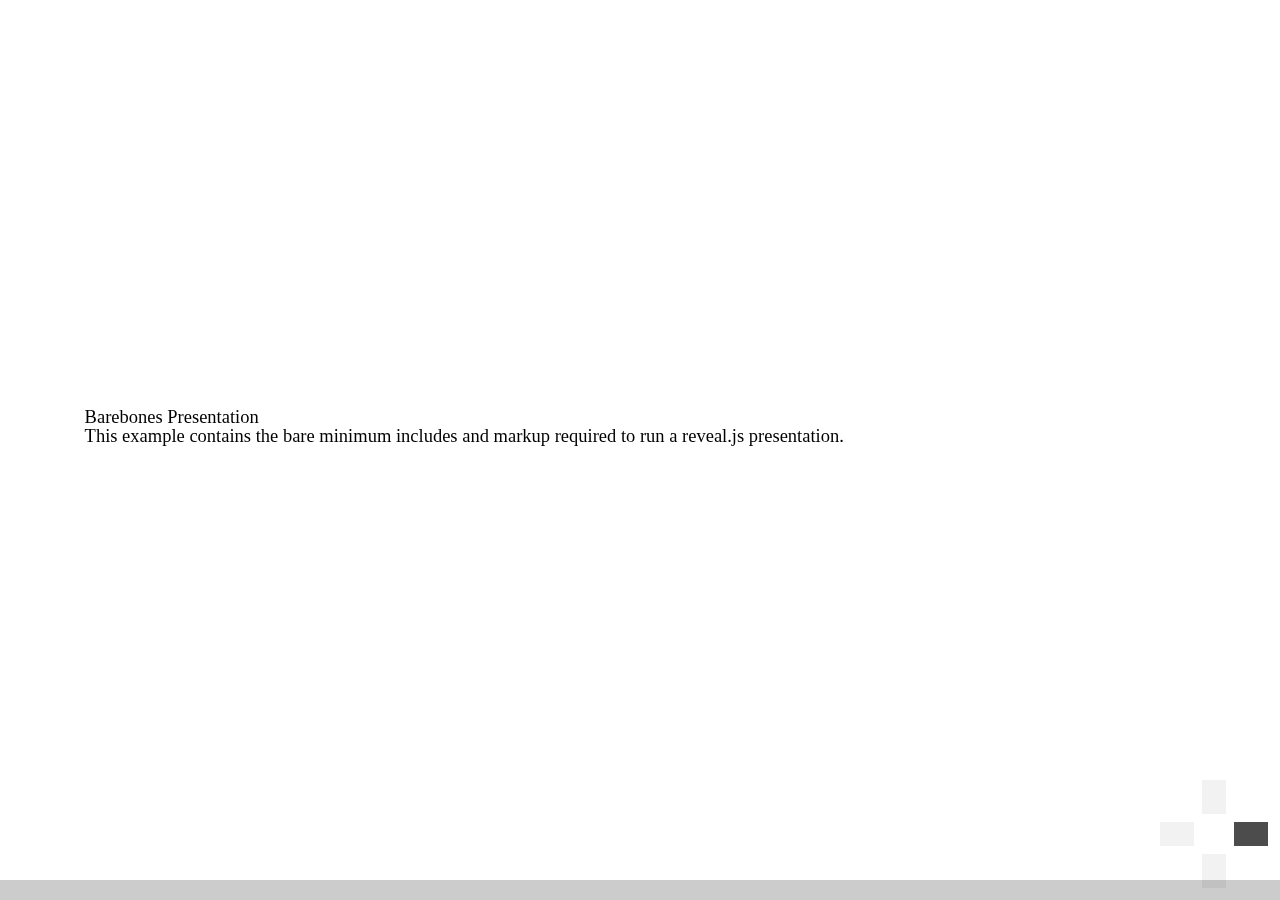
<file: PersonalPage/test/examples/barebones.html>
<!doctype html>
<html lang="en">

	<head>
		<meta charset="utf-8">

		<title>reveal.js - Barebones</title>

		<link rel="stylesheet" href="../../css/reveal.css">
	</head>

	<body>

		<div class="reveal">

			<div class="slides">

				<section>
					<h2>Barebones Presentation</h2>
					<p>This example contains the bare minimum includes and markup required to run a reveal.js presentation.</p>
				</section>

				<section>
					<h2>No Theme</h2>
					<p>There's no theme included, so it will fall back on browser defaults.</p>
				</section>

			</div>

		</div>

		<script src="../../js/reveal.js"></script>

		<script>

			Reveal.initialize();

		</script>

	</body>
</html>
</file>
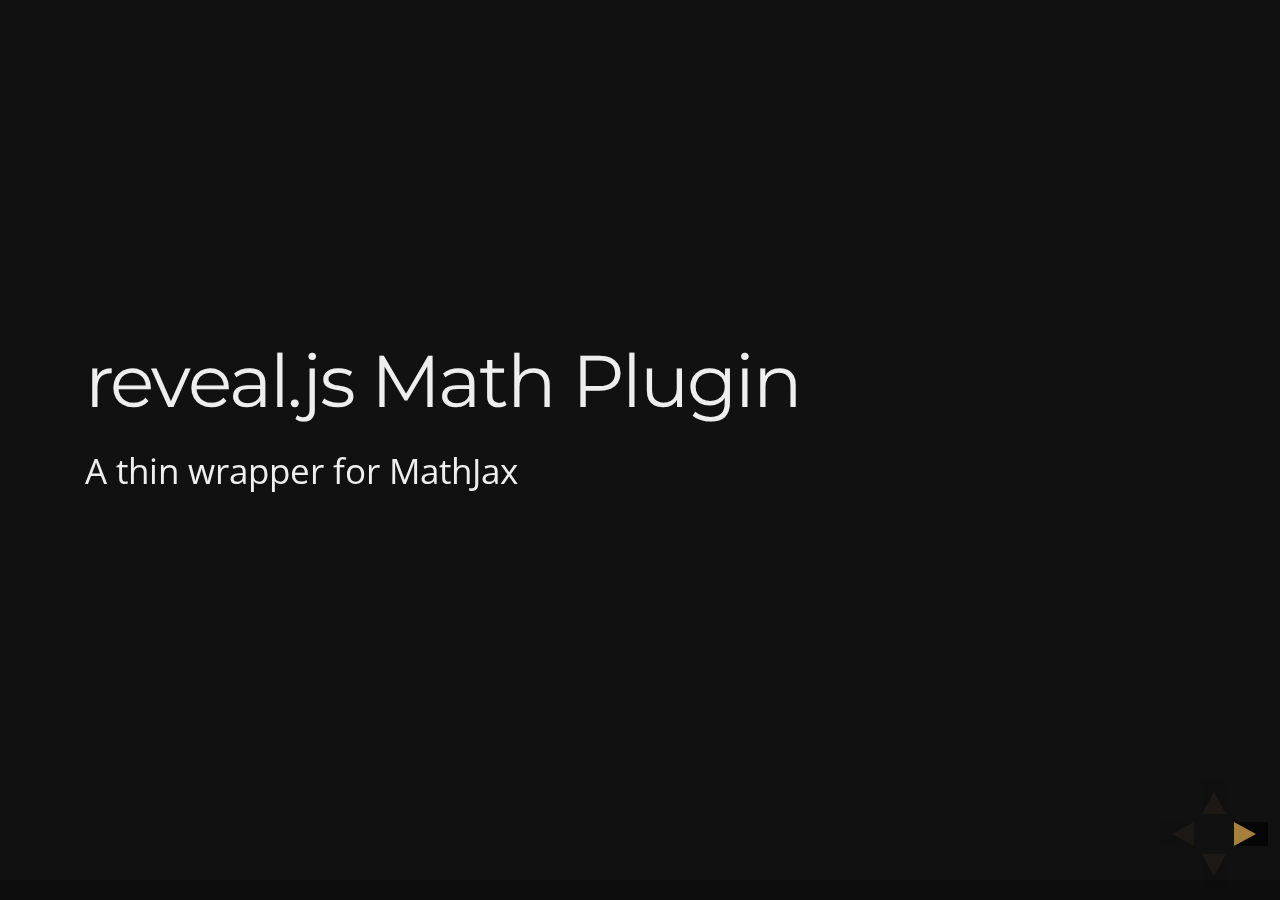
<file: PersonalPage/test/examples/math.html>
<!doctype html>
<html lang="en">

	<head>
		<meta charset="utf-8">

		<title>reveal.js - Math Plugin</title>

		<meta name="viewport" content="width=device-width, initial-scale=1.0, maximum-scale=1.0, user-scalable=no">

		<link rel="stylesheet" href="../../css/reveal.css">
		<link rel="stylesheet" href="../../css/theme/night.css" id="theme">
	</head>

	<body>

		<div class="reveal">

			<div class="slides">

				<section>
					<h2>reveal.js Math Plugin</h2>
					<p>A thin wrapper for MathJax</p>
				</section>

				<section>
					<h3>The Lorenz Equations</h3>

					\[\begin{aligned}
					\dot{x} &amp; = \sigma(y-x) \\
					\dot{y} &amp; = \rho x - y - xz \\
					\dot{z} &amp; = -\beta z + xy
					\end{aligned} \]
				</section>

				<section>
					<h3>The Cauchy-Schwarz Inequality</h3>

					<script type="math/tex; mode=display">
						\left( \sum_{k=1}^n a_k b_k \right)^2 \leq \left( \sum_{k=1}^n a_k^2 \right) \left( \sum_{k=1}^n b_k^2 \right)
					</script>
				</section>

				<section>
					<h3>A Cross Product Formula</h3>

					\[\mathbf{V}_1 \times \mathbf{V}_2 =  \begin{vmatrix}
					\mathbf{i} &amp; \mathbf{j} &amp; \mathbf{k} \\
					\frac{\partial X}{\partial u} &amp;  \frac{\partial Y}{\partial u} &amp; 0 \\
					\frac{\partial X}{\partial v} &amp;  \frac{\partial Y}{\partial v} &amp; 0
					\end{vmatrix}  \]
				</section>

				<section>
					<h3>The probability of getting \(k\) heads when flipping \(n\) coins is</h3>

					\[P(E)   = {n \choose k} p^k (1-p)^{ n-k} \]
				</section>

				<section>
					<h3>An Identity of Ramanujan</h3>

					\[ \frac{1}{\Bigl(\sqrt{\phi \sqrt{5}}-\phi\Bigr) e^{\frac25 \pi}} =
					1+\frac{e^{-2\pi}} {1+\frac{e^{-4\pi}} {1+\frac{e^{-6\pi}}
					{1+\frac{e^{-8\pi}} {1+\ldots} } } } \]
				</section>

				<section>
					<h3>A Rogers-Ramanujan Identity</h3>

					\[  1 +  \frac{q^2}{(1-q)}+\frac{q^6}{(1-q)(1-q^2)}+\cdots =
					\prod_{j=0}^{\infty}\frac{1}{(1-q^{5j+2})(1-q^{5j+3})}\]
				</section>

				<section>
					<h3>Maxwell&#8217;s Equations</h3>

					\[  \begin{aligned}
					\nabla \times \vec{\mathbf{B}} -\, \frac1c\, \frac{\partial\vec{\mathbf{E}}}{\partial t} &amp; = \frac{4\pi}{c}\vec{\mathbf{j}} \\   \nabla \cdot \vec{\mathbf{E}} &amp; = 4 \pi \rho \\
					\nabla \times \vec{\mathbf{E}}\, +\, \frac1c\, \frac{\partial\vec{\mathbf{B}}}{\partial t} &amp; = \vec{\mathbf{0}} \\
					\nabla \cdot \vec{\mathbf{B}} &amp; = 0 \end{aligned}
					\]
				</section>

				<section>
					<section>
						<h3>The Lorenz Equations</h3>

						<div class="fragment">
							\[\begin{aligned}
							\dot{x} &amp; = \sigma(y-x) \\
							\dot{y} &amp; = \rho x - y - xz \\
							\dot{z} &amp; = -\beta z + xy
							\end{aligned} \]
						</div>
					</section>

					<section>
						<h3>The Cauchy-Schwarz Inequality</h3>

						<div class="fragment">
							\[ \left( \sum_{k=1}^n a_k b_k \right)^2 \leq \left( \sum_{k=1}^n a_k^2 \right) \left( \sum_{k=1}^n b_k^2 \right) \]
						</div>
					</section>

					<section>
						<h3>A Cross Product Formula</h3>

						<div class="fragment">
							\[\mathbf{V}_1 \times \mathbf{V}_2 =  \begin{vmatrix}
							\mathbf{i} &amp; \mathbf{j} &amp; \mathbf{k} \\
							\frac{\partial X}{\partial u} &amp;  \frac{\partial Y}{\partial u} &amp; 0 \\
							\frac{\partial X}{\partial v} &amp;  \frac{\partial Y}{\partial v} &amp; 0
							\end{vmatrix}  \]
						</div>
					</section>

					<section>
						<h3>The probability of getting \(k\) heads when flipping \(n\) coins is</h3>

						<div class="fragment">
							\[P(E)   = {n \choose k} p^k (1-p)^{ n-k} \]
						</div>
					</section>

					<section>
						<h3>An Identity of Ramanujan</h3>

						<div class="fragment">
							\[ \frac{1}{\Bigl(\sqrt{\phi \sqrt{5}}-\phi\Bigr) e^{\frac25 \pi}} =
							1+\frac{e^{-2\pi}} {1+\frac{e^{-4\pi}} {1+\frac{e^{-6\pi}}
							{1+\frac{e^{-8\pi}} {1+\ldots} } } } \]
						</div>
					</section>

					<section>
						<h3>A Rogers-Ramanujan Identity</h3>

						<div class="fragment">
							\[  1 +  \frac{q^2}{(1-q)}+\frac{q^6}{(1-q)(1-q^2)}+\cdots =
							\prod_{j=0}^{\infty}\frac{1}{(1-q^{5j+2})(1-q^{5j+3})}\]
						</div>
					</section>

					<section>
						<h3>Maxwell&#8217;s Equations</h3>

						<div class="fragment">
							\[  \begin{aligned}
							\nabla \times \vec{\mathbf{B}} -\, \frac1c\, \frac{\partial\vec{\mathbf{E}}}{\partial t} &amp; = \frac{4\pi}{c}\vec{\mathbf{j}} \\   \nabla \cdot \vec{\mathbf{E}} &amp; = 4 \pi \rho \\
							\nabla \times \vec{\mathbf{E}}\, +\, \frac1c\, \frac{\partial\vec{\mathbf{B}}}{\partial t} &amp; = \vec{\mathbf{0}} \\
							\nabla \cdot \vec{\mathbf{B}} &amp; = 0 \end{aligned}
							\]
						</div>
					</section>
				</section>

			</div>

		</div>

		<script src="../../lib/js/head.min.js"></script>
		<script src="../../js/reveal.js"></script>

		<script>

			Reveal.initialize({
				history: true,
				transition: 'linear',

				math: {
					// mathjax: 'http://cdn.mathjax.org/mathjax/latest/MathJax.js',
					config: 'TeX-AMS_HTML-full'
				},

				dependencies: [
					{ src: '../../lib/js/classList.js' },
					{ src: '../../plugin/math/math.js', async: true }
				]
			});

		</script>

	</body>
</html>
</file>
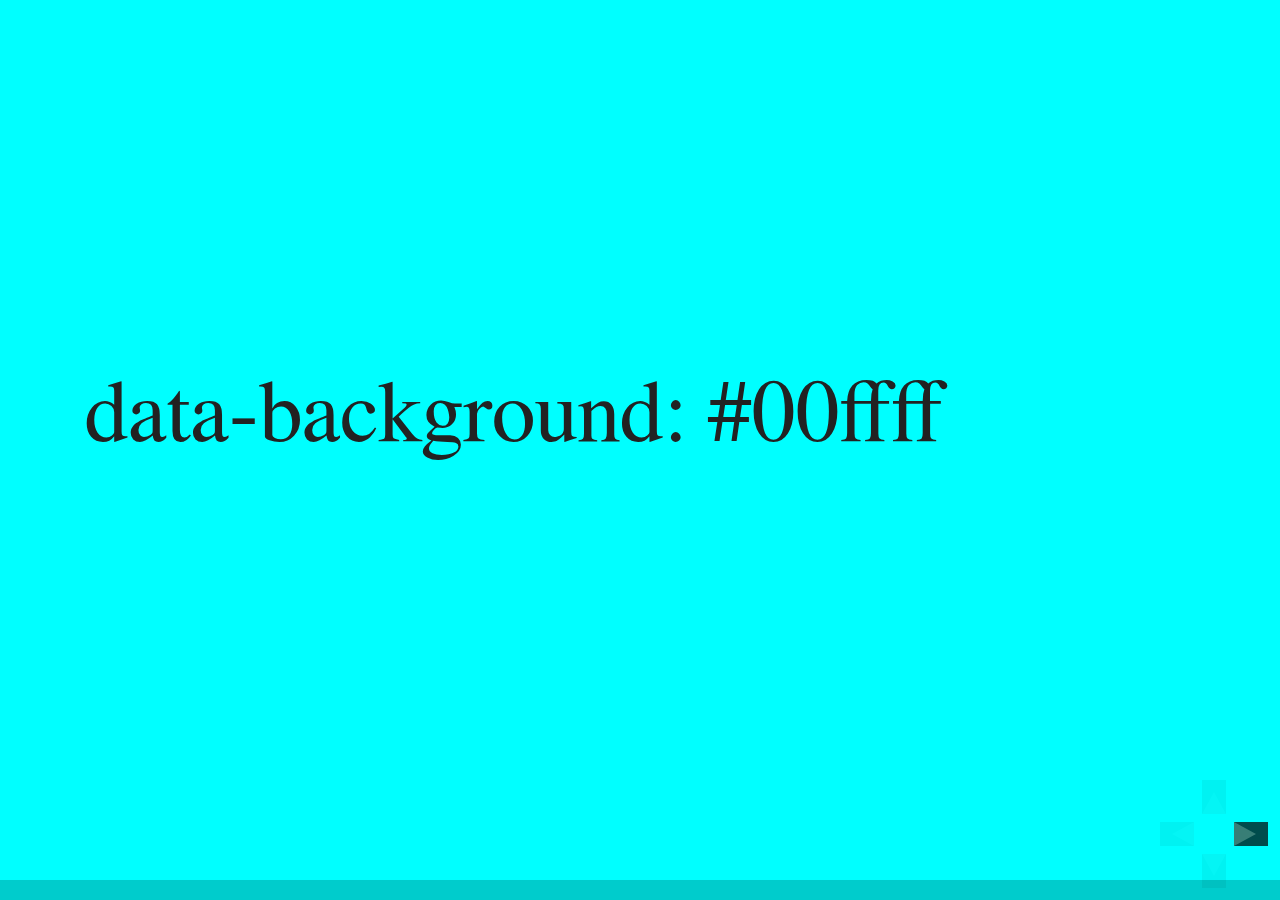
<file: PersonalPage/test/examples/slide-backgrounds.html>
<!doctype html>
<html lang="en">

	<head>
		<meta charset="utf-8">

		<title>reveal.js - Slide Backgrounds</title>

		<meta name="viewport" content="width=device-width, initial-scale=1.0, maximum-scale=1.0, user-scalable=no">

		<link rel="stylesheet" href="../../css/reveal.css">
		<link rel="stylesheet" href="../../css/theme/serif.css" id="theme">
		<style type="text/css" media="screen">
			.slides section.has-dark-background,
			.slides section.has-dark-background h2 {
				color: #fff;
			}
			.slides section.has-light-background,
			.slides section.has-light-background h2 {
				color: #222;
			}
		</style>
	</head>

	<body>

		<div class="reveal">

			<div class="slides">

				<section data-background="#00ffff">
					<h2>data-background: #00ffff</h2>
				</section>

				<section data-background="#bb00bb">
					<h2>data-background: #bb00bb</h2>
				</section>

				<section data-background-color="lightblue">
					<h2>data-background: lightblue</h2>
				</section>

				<section>
					<section data-background="#ff0000">
						<h2>data-background: #ff0000</h2>
					</section>
					<section data-background="rgba(0, 0, 0, 0.2)">
						<h2>data-background: rgba(0, 0, 0, 0.2)</h2>
					</section>
					<section data-background="salmon">
						<h2>data-background: salmon</h2>
					</section>
				</section>

				<section data-background="rgba(0, 100, 100, 0.2)">
					<section>
						<h2>Background applied to stack</h2>
					</section>
					<section>
						<h2>Background applied to stack</h2>
					</section>
					<section data-background="rgb(66, 66, 66)">
						<h2>Background applied to slide inside of stack</h2>
					</section>
				</section>

				<section data-background-transition="slide" data-background="assets/image1.png">
					<h2>Background image</h2>
				</section>

				<section>
					<section data-background-transition="slide" data-background="assets/image1.png">
						<h2>Background image</h2>
					</section>
					<section data-background-transition="slide" data-background="assets/image1.png">
						<h2>Background image</h2>
					</section>
				</section>

				<section data-background="assets/image2.png" data-background-size="100px" data-background-repeat="repeat" data-background-color="#111">
					<h2>Background image</h2>
					<pre>data-background-size="100px" data-background-repeat="repeat" data-background-color="#111"</pre>
				</section>

				<section data-background="#888888">
					<h2>Same background twice (1/2)</h2>
				</section>
				<section data-background="#888888">
					<h2>Same background twice (2/2)</h2>
				</section>

				<section data-background-video="https://s3.amazonaws.com/static.slid.es/site/homepage/v1/homepage-video-editor.mp4,https://s3.amazonaws.com/static.slid.es/site/homepage/v1/homepage-video-editor.webm">
					<h2>Video background</h2>
				</section>

				<section data-background-iframe="https://slides.com">
					<h2>Iframe background</h2>
				</section>

				<section>
					<section data-background="#417203">
						<h2>Same background twice vertical (1/2)</h2>
					</section>
					<section data-background="#417203">
						<h2>Same background twice vertical (2/2)</h2>
					</section>
				</section>

				<section data-background="#934f4d">
					<h2>Same background from horizontal to vertical (1/3)</h2>
				</section>
				<section>
					<section data-background="#934f4d">
						<h2>Same background from horizontal to vertical (2/3)</h2>
					</section>
					<section data-background="#934f4d">
						<h2>Same background from horizontal to vertical (3/3)</h2>
					</section>
				</section>

			</div>

		</div>

		<script src="../../lib/js/head.min.js"></script>
		<script src="../../js/reveal.js"></script>

		<script>

			// Full list of configuration options available here:
			// https://github.com/hakimel/reveal.js#configuration
			Reveal.initialize({
				center: true,
				// rtl: true,

				transition: 'linear',
				// transitionSpeed: 'slow',
				// backgroundTransition: 'slide'
			});

		</script>

	</body>
</html>
</file>
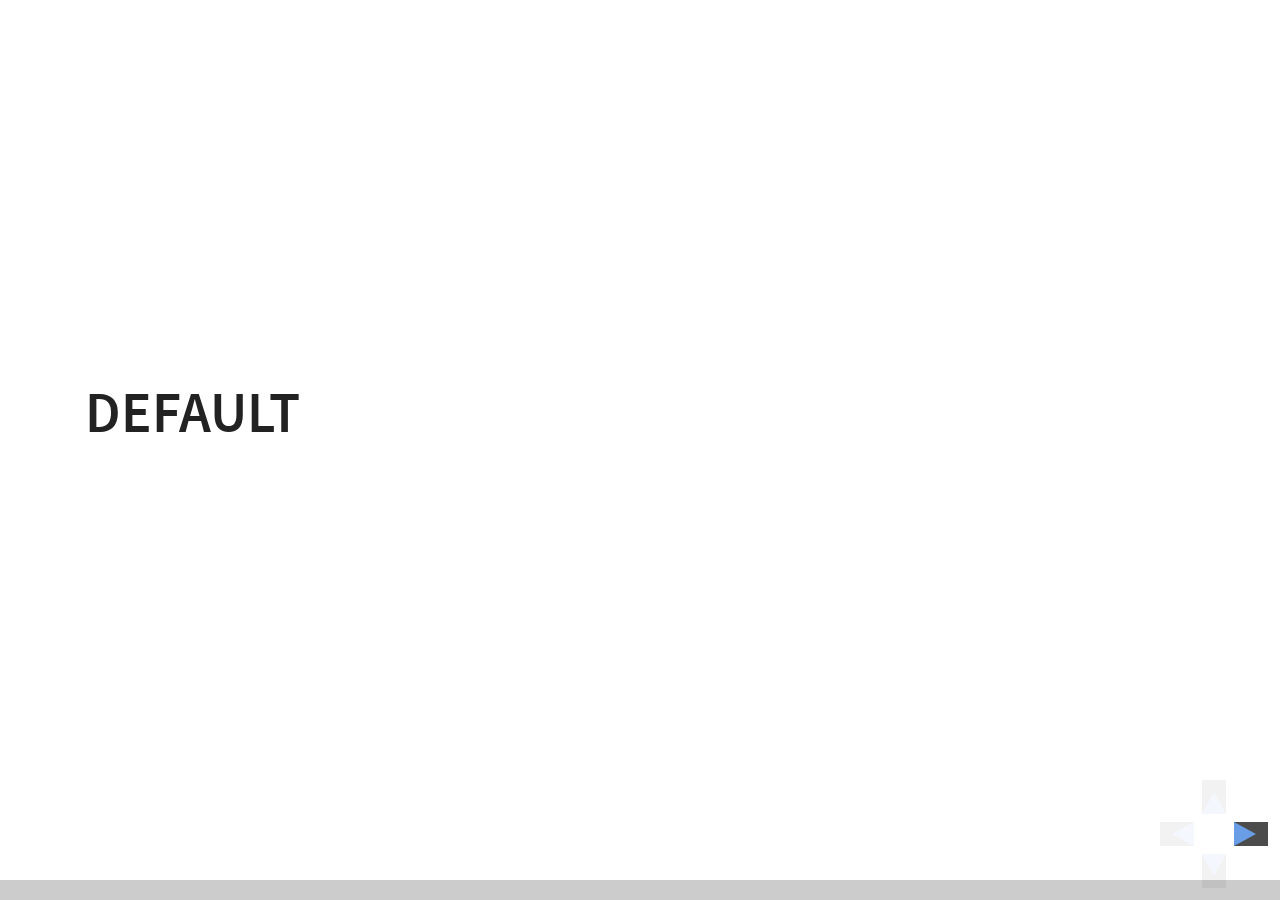
<file: PersonalPage/test/examples/slide-transitions.html>
<!doctype html>
<html lang="en">

	<head>
		<meta charset="utf-8">

		<title>reveal.js - Slide Transitions</title>

		<link rel="stylesheet" href="../../css/reveal.css">
		<link rel="stylesheet" href="../../css/theme/white.css" id="theme">
		<style type="text/css" media="screen">
			.slides section.has-dark-background,
			.slides section.has-dark-background h3 {
				color: #fff;
			}
			.slides section.has-light-background,
			.slides section.has-light-background h3 {
				color: #222;
			}
		</style>
	</head>

	<body>

		<div class="reveal">

			<div class="slides">

				<section>
					<h3>Default</h3>
				</section>

				<section>
					<h3>Default</h3>
				</section>

				<section data-transition="zoom">
					<h3>data-transition: zoom</h3>
				</section>

				<section data-transition="zoom-in fade-out">
					<h3>data-transition: zoom-in fade-out</h3>
				</section>

				<section>
					<h3>Default</h3>
				</section>

				<section data-transition="convex">
					<h3>data-transition: convex</h3>
				</section>

				<section data-transition="convex-in concave-out">
					<h3>data-transition: convex-in concave-out</h3>
				</section>

				<section>
					<section data-transition="zoom">
						<h3>Default</h3>
					</section>
					<section data-transition="concave">
						<h3>data-transition: concave</h3>
					</section>
					<section data-transition="convex-in fade-out">
						<h3>data-transition: convex-in fade-out</h3>
					</section>
					<section>
						<h3>Default</h3>
					</section>
				</section>

				<section data-transition="none">
					<h3>data-transition: none</h3>
				</section>

				<section>
					<h3>Default</h3>
				</section>

			</div>

		</div>

		<script src="../../lib/js/head.min.js"></script>
		<script src="../../js/reveal.js"></script>

		<script>

			Reveal.initialize({
				center: true,
				history: true,

				// transition: 'slide',
				// transitionSpeed: 'slow',
				// backgroundTransition: 'slide'
			});

		</script>

	</body>
</html>
</file>
<file: PersonalPage/css/theme/beige.css>
/**
 * Beige theme for reveal.js.
 *
 * Copyright (C) 2011-2012 Hakim El Hattab, http://hakim.se
 */
@import url(../../lib/font/league-gothic/league-gothic.css);
@import url(https://fonts.googleapis.com/css?family=Lato:400,700,400italic,700italic);
/*********************************************
 * GLOBAL STYLES
 *********************************************/
body {
  background: #f7f2d3;
  background: -moz-radial-gradient(center, circle cover, white 0%, #f7f2d3 100%);
  background: -webkit-gradient(radial, center center, 0px, center center, 100%, color-stop(0%, white), color-stop(100%, #f7f2d3));
  background: -webkit-radial-gradient(center, circle cover, white 0%, #f7f2d3 100%);
  background: -o-radial-gradient(center, circle cover, white 0%, #f7f2d3 100%);
  background: -ms-radial-gradient(center, circle cover, white 0%, #f7f2d3 100%);
  background: radial-gradient(center, circle cover, white 0%, #f7f2d3 100%);
  background-color: #f7f3de; }

.reveal {
  font-family: "Lato", sans-serif;
  font-size: 25px;
  font-weight: normal;
  color: #333; }

::selection {
  color: #fff;
  background: rgba(79, 64, 28, 0.99);
  text-shadow: none; }

.reveal .slides > section,
.reveal .slides > section > section {
  line-height: 1.3;
  font-weight: inherit; }

/*********************************************
 * HEADERS
 *********************************************/
.reveal h1,
.reveal h2,
.reveal h3,
.reveal h4,
.reveal h5,
.reveal h6 {
  margin: 0 0 20px 0;
  color: #333;
  font-family: "League Gothic", Impact, sans-serif;
  font-weight: normal;
  line-height: 1.2;
  letter-spacing: normal;
  text-transform: uppercase;
  text-shadow: none;
  word-wrap: break-word; }

.reveal h1 {
  font-size: 3.77em; }

.reveal h2 {
  font-size: 2.11em; }

.reveal h3 {
  font-size: 1.55em; }

.reveal h4 {
  font-size: 1em; }

.reveal h1 {
  text-shadow: 0 1px 0 #ccc, 0 2px 0 #c9c9c9, 0 3px 0 #bbb, 0 4px 0 #b9b9b9, 0 5px 0 #aaa, 0 6px 1px rgba(0, 0, 0, 0.1), 0 0 5px rgba(0, 0, 0, 0.1), 0 1px 3px rgba(0, 0, 0, 0.3), 0 3px 5px rgba(0, 0, 0, 0.2), 0 5px 10px rgba(0, 0, 0, 0.25), 0 20px 20px rgba(0, 0, 0, 0.15); }

/*********************************************
 * OTHER
 *********************************************/
.reveal p {
  margin: 20px 0;
  line-height: 1.3; }

/* Ensure certain elements are never larger than the slide itself */
.reveal img,
.reveal video,
.reveal iframe {
  max-width: 95%;
  max-height: 95%; }

.reveal strong,
.reveal b {
  font-weight: bold; }

.reveal em {
  font-style: italic; }

.reveal ol,
.reveal dl,
.reveal ul {
  display: inline-block;
  text-align: left;
  margin: 0 0 0 1em; }

.reveal ol {
  list-style-type: decimal; }

.reveal ul {
  list-style-type: disc; }

.reveal ul ul {
  list-style-type: square; }

.reveal ul ul ul {
  list-style-type: circle; }

.reveal ul ul,
.reveal ul ol,
.reveal ol ol,
.reveal ol ul {
  display: block;
  margin-left: 40px; }

.reveal dt {
  font-weight: bold; }

.reveal dd {
  margin-left: 40px; }

.reveal q,
.reveal blockquote {
  quotes: none; }

.reveal blockquote {
  display: block;
  position: relative;
  width: 70%;
  margin: 20px auto;
  padding: 5px;
  font-style: italic;
  background: rgba(255, 255, 255, 0.05);
  box-shadow: 0px 0px 2px rgba(0, 0, 0, 0.2); }

.reveal blockquote p:first-child,
.reveal blockquote p:last-child {
  display: inline-block; }

.reveal q {
  font-style: italic; }

.reveal pre {
  display: block;
  position: relative;
  width: 90%;
  margin: 20px auto;
  text-align: left;
  font-size: 0.55em;
  font-family: monospace;
  line-height: 1.2em;
  word-wrap: break-word;
  box-shadow: 0px 0px 6px rgba(0, 0, 0, 0.3); }

.reveal code {
  font-family: monospace; }

.reveal pre code {
  display: block;
  padding: 5px;
  overflow: auto;
  max-height: 400px;
  word-wrap: normal; }

.reveal table {
  margin: auto;
  border-collapse: collapse;
  border-spacing: 0;
  vertical-align: middle; }

.reveal table th {
  font-weight: bold; }

.reveal table th,
.reveal table td {
  text-align: center;
  padding: 0.2em 0.5em 0.2em 0.5em;
  border-bottom: 1px solid;
  vertical-align: middle; }


.reveal table th[align="center"],
.reveal table td[align="center"] {
  text-align: center; }

.reveal table th[align="right"],
.reveal table td[align="right"] {
  text-align: right; }

.reveal table tr:last-child td {
  border-bottom: none; }

.reveal sup {
  vertical-align: super; }

.reveal sub {
  vertical-align: sub; }

.reveal small {
  display: inline-block;
  font-size: 0.6em;
  line-height: 1.2em;
  vertical-align: top; }

.reveal small * {
  vertical-align: top; }


/*********************************************
 * LINKS
 *********************************************/
.reveal a {
  color: #8b743d;
  text-decoration: none;
  -webkit-transition: color 0.15s ease;
  -moz-transition: color 0.15s ease;
  transition: color 0.15s ease; }

.reveal a:hover {
  color: #c0a86e;
  text-shadow: none;
  border: none; }

.reveal .roll span:after {
  color: #fff;
  background: #564826; }

/*********************************************
 * IMAGES
 *********************************************/
.reveal section img {
  
  }

.reveal section img.plain {
  border: 0;
  box-shadow: none; }

.reveal a img {
  -webkit-transition: all 0.15s linear;
  -moz-transition: all 0.15s linear;
  transition: all 0.15s linear; }

.reveal a:hover img {
  background: rgba(255, 255, 255, 0.2);
  border-color: #8b743d;
   }

/*********************************************
 * NAVIGATION CONTROLS
 *********************************************/
.reveal .controls .navigate-left,
.reveal .controls .navigate-left.enabled {
  border-right-color: #8b743d; }

.reveal .controls .navigate-right,
.reveal .controls .navigate-right.enabled {
  border-left-color: #8b743d; }

.reveal .controls .navigate-up,
.reveal .controls .navigate-up.enabled {
  border-bottom-color: #8b743d; }

.reveal .controls .navigate-down,
.reveal .controls .navigate-down.enabled {
  border-top-color: #8b743d; }

.reveal .controls .navigate-left.enabled:hover {
  border-right-color: #c0a86e; }

.reveal .controls .navigate-right.enabled:hover {
  border-left-color: #c0a86e; }

.reveal .controls .navigate-up.enabled:hover {
  border-bottom-color: #c0a86e; }

.reveal .controls .navigate-down.enabled:hover {
  border-top-color: #c0a86e; }

/*********************************************
 * PROGRESS BAR
 *********************************************/
.reveal .progress {
  background: rgba(0, 0, 0, 0.2); }

.reveal .progress span {
  background: #8b743d;
  -webkit-transition: width 800ms cubic-bezier(0.26, 0.86, 0.44, 0.985);
  -moz-transition: width 800ms cubic-bezier(0.26, 0.86, 0.44, 0.985);
  transition: width 800ms cubic-bezier(0.26, 0.86, 0.44, 0.985); }
</file>
<file: PersonalPage/css/mycss.css>
/*********************************************
 * OWN STYLES
 *********************************************/
 body {
 	background-color: blue;
 	cursor: crosshair;
 }
 .menu {
 	display: block;
 	background-color: black;
 	min-height: 20px;
 	padding: 5px;
 	color: white;
 }
 .menu a {
 	font-size: 12px;
 	color: #f7f2d3;
  	text-decoration: none;
  	padding: 3px;
 }
 .menu2 {
	display: none;
	background-color: black;
 	min-height: 14px;
 	padding: 5px;
 	color: white;
 }
 .menu2 select {
	background-color: black;
	color: #f7f2d3;
	width: 100px;
	padding: 3px;
 }
 @media (max-width: 800px){
 	.menu {
 		display: none;
 	}
 	.menu2 {
 		display: block;
 	}
 }
 .super {
 	height: 50px;
 	background-color: black;
 }
#next {
position: fixed;
width: 10%;
min-width: 90px;
z-index: 50;
right: 10px;
top: 6%;
}
#next:hover{
cursor: pointer;
}
#previous {
position: fixed;
width: 10%;
min-width: 90px;
z-index: 50;
left: 10px;
top: 6%;
}
#previous:hover{
cursor: pointer;
}
.welcome {
position: fixed;
z-index: 50;
left: 40%;
top: 4%;
min-width: 100px;
width: 15%;
max-width: 150px;
-webkit-transform: rotate(8deg);
transform: rotate(-8deg);
}
}
.rotate {
	top: 15%;
	-webkit-transform: rotate(80deg);
}
.bell {
position: fixed;
z-index: 50;
right: 40%;
top: 5%;
min-width: 20px;
width: 15%;
max-width: 50px;
}
.bell:hover{
cursor: pointer;
}
.bell:active{

}
.overflow{
width: 100%;
max-height: 300px;
overflow: auto; 
z-index: 100;
}
#contacts img {
min-width: 70px;
width: 13%;
max-width: 130px;
}
#contacts img:hover {
cursor: pointer;
-webkit-transform: rotate(8deg);
transform: rotate(8deg);
}

p, h1, h2, h3, h4, h5, ul {
cursor: text;
}
</file>
<file: PersonalPage/lib/css/zenburn.css>
/*
Zenburn style from voldmar.ru (c) Vladimir Epifanov <voldmar@voldmar.ru>
based on dark.css by Ivan Sagalaev
*/

.hljs {
  display: block;
  overflow-x: auto;
  padding: 0.5em;
  background: #3f3f3f;
  color: #dcdcdc;
  -webkit-text-size-adjust: none;
}

.hljs-keyword,
.hljs-tag,
.css .hljs-class,
.css .hljs-id,
.lisp .hljs-title,
.nginx .hljs-title,
.hljs-request,
.hljs-status,
.clojure .hljs-attribute {
  color: #e3ceab;
}

.django .hljs-template_tag,
.django .hljs-variable,
.django .hljs-filter .hljs-argument {
  color: #dcdcdc;
}

.hljs-number,
.hljs-date {
  color: #8cd0d3;
}

.dos .hljs-envvar,
.dos .hljs-stream,
.hljs-variable,
.apache .hljs-sqbracket,
.hljs-name {
  color: #efdcbc;
}

.dos .hljs-flow,
.diff .hljs-change,
.python .exception,
.python .hljs-built_in,
.hljs-literal,
.tex .hljs-special {
  color: #efefaf;
}

.diff .hljs-chunk,
.hljs-subst {
  color: #8f8f8f;
}

.dos .hljs-keyword,
.hljs-decorator,
.hljs-title,
.hljs-type,
.diff .hljs-header,
.ruby .hljs-class .hljs-parent,
.apache .hljs-tag,
.nginx .hljs-built_in,
.tex .hljs-command,
.hljs-prompt {
  color: #efef8f;
}

.dos .hljs-winutils,
.ruby .hljs-symbol,
.ruby .hljs-symbol .hljs-string,
.ruby .hljs-string {
  color: #dca3a3;
}

.diff .hljs-deletion,
.hljs-string,
.hljs-tag .hljs-value,
.hljs-preprocessor,
.hljs-pragma,
.hljs-built_in,
.smalltalk .hljs-class,
.smalltalk .hljs-localvars,
.smalltalk .hljs-array,
.css .hljs-rule .hljs-value,
.hljs-attr_selector,
.hljs-pseudo,
.apache .hljs-cbracket,
.tex .hljs-formula,
.coffeescript .hljs-attribute {
  color: #cc9393;
}

.hljs-shebang,
.diff .hljs-addition,
.hljs-comment,
.hljs-annotation,
.hljs-pi,
.hljs-doctype {
  color: #7f9f7f;
}

.coffeescript .javascript,
.javascript .xml,
.tex .hljs-formula,
.xml .javascript,
.xml .vbscript,
.xml .css,
.xml .hljs-cdata {
  opacity: 0.5;
}
</file>
<file: PersonalPage/css/theme/white.css>
/**
 * White theme for reveal.js. This is the opposite of the 'black' theme.
 *
 * Copyright (C) 2015 Hakim El Hattab, http://hakim.se
 */
@import url(../../lib/font/source-sans-pro/source-sans-pro.css);
section.has-dark-background, section.has-dark-background h1, section.has-dark-background h2, section.has-dark-background h3, section.has-dark-background h4, section.has-dark-background h5, section.has-dark-background h6 {
  color: #fff; }

/*********************************************
 * GLOBAL STYLES
 *********************************************/
body {
  background: #fff;
  background-color: #fff; }

.reveal {
  font-family: "Source Sans Pro", Helvetica, sans-serif;
  font-size: 38px;
  font-weight: normal;
  color: #222; }

::selection {
  color: #fff;
  background: #98bdef;
  text-shadow: none; }

.reveal .slides > section,
.reveal .slides > section > section {
  line-height: 1.3;
  font-weight: inherit; }

/*********************************************
 * HEADERS
 *********************************************/
.reveal h1,
.reveal h2,
.reveal h3,
.reveal h4,
.reveal h5,
.reveal h6 {
  margin: 0 0 20px 0;
  color: #222;
  font-family: "Source Sans Pro", Helvetica, sans-serif;
  font-weight: 600;
  line-height: 1.2;
  letter-spacing: normal;
  text-transform: uppercase;
  text-shadow: none;
  word-wrap: break-word; }

.reveal h1 {
  font-size: 2.5em; }

.reveal h2 {
  font-size: 1.6em; }

.reveal h3 {
  font-size: 1.3em; }

.reveal h4 {
  font-size: 1em; }

.reveal h1 {
  text-shadow: none; }

/*********************************************
 * OTHER
 *********************************************/
.reveal p {
  margin: 20px 0;
  line-height: 1.3; }

/* Ensure certain elements are never larger than the slide itself */
.reveal img,
.reveal video,
.reveal iframe {
  max-width: 95%;
  max-height: 95%; }

.reveal strong,
.reveal b {
  font-weight: bold; }

.reveal em {
  font-style: italic; }

.reveal ol,
.reveal dl,
.reveal ul {
  display: inline-block;
  text-align: left;
  margin: 0 0 0 1em; }

.reveal ol {
  list-style-type: decimal; }

.reveal ul {
  list-style-type: disc; }

.reveal ul ul {
  list-style-type: square; }

.reveal ul ul ul {
  list-style-type: circle; }

.reveal ul ul,
.reveal ul ol,
.reveal ol ol,
.reveal ol ul {
  display: block;
  margin-left: 40px; }

.reveal dt {
  font-weight: bold; }

.reveal dd {
  margin-left: 40px; }

.reveal q,
.reveal blockquote {
  quotes: none; }

.reveal blockquote {
  display: block;
  position: relative;
  width: 70%;
  margin: 20px auto;
  padding: 5px;
  font-style: italic;
  background: rgba(255, 255, 255, 0.05);
  box-shadow: 0px 0px 2px rgba(0, 0, 0, 0.2); }

.reveal blockquote p:first-child,
.reveal blockquote p:last-child {
  display: inline-block; }

.reveal q {
  font-style: italic; }

.reveal pre {
  display: block;
  position: relative;
  width: 90%;
  margin: 20px auto;
  text-align: left;
  font-size: 0.55em;
  font-family: monospace;
  line-height: 1.2em;
  word-wrap: break-word;
  box-shadow: 0px 0px 6px rgba(0, 0, 0, 0.3); }

.reveal code {
  font-family: monospace; }

.reveal pre code {
  display: block;
  padding: 5px;
  overflow: auto;
  max-height: 400px;
  word-wrap: normal; }

.reveal table {
  margin: auto;
  border-collapse: collapse;
  border-spacing: 0; }

.reveal table th {
  font-weight: bold; }

.reveal table th,
.reveal table td {
  text-align: left;
  padding: 0.2em 0.5em 0.2em 0.5em;
  border-bottom: 1px solid; }

.reveal table th[align="center"],
.reveal table td[align="center"] {
  text-align: center; }

.reveal table th[align="right"],
.reveal table td[align="right"] {
  text-align: right; }

.reveal table tr:last-child td {
  border-bottom: none; }

.reveal sup {
  vertical-align: super; }

.reveal sub {
  vertical-align: sub; }

.reveal small {
  display: inline-block;
  font-size: 0.6em;
  line-height: 1.2em;
  vertical-align: top; }

.reveal small * {
  vertical-align: top; }

/*********************************************
 * LINKS
 *********************************************/
.reveal a {
  color: #2a76dd;
  text-decoration: none;
  -webkit-transition: color 0.15s ease;
  -moz-transition: color 0.15s ease;
  transition: color 0.15s ease; }

.reveal a:hover {
  color: #6ca0e8;
  text-shadow: none;
  border: none; }

.reveal .roll span:after {
  color: #fff;
  background: #1a53a1; }

/*********************************************
 * IMAGES
 *********************************************/
.reveal section img {
  margin: 15px 0px;
  background: rgba(255, 255, 255, 0.12);
  border: 4px solid #222;
  box-shadow: 0 0 10px rgba(0, 0, 0, 0.15); }

.reveal section img.plain {
  border: 0;
  box-shadow: none; }

.reveal a img {
  -webkit-transition: all 0.15s linear;
  -moz-transition: all 0.15s linear;
  transition: all 0.15s linear; }

.reveal a:hover img {
  background: rgba(255, 255, 255, 0.2);
  border-color: #2a76dd;
  box-shadow: 0 0 20px rgba(0, 0, 0, 0.55); }

/*********************************************
 * NAVIGATION CONTROLS
 *********************************************/
.reveal .controls .navigate-left,
.reveal .controls .navigate-left.enabled {
  border-right-color: #2a76dd; }

.reveal .controls .navigate-right,
.reveal .controls .navigate-right.enabled {
  border-left-color: #2a76dd; }

.reveal .controls .navigate-up,
.reveal .controls .navigate-up.enabled {
  border-bottom-color: #2a76dd; }

.reveal .controls .navigate-down,
.reveal .controls .navigate-down.enabled {
  border-top-color: #2a76dd; }

.reveal .controls .navigate-left.enabled:hover {
  border-right-color: #6ca0e8; }

.reveal .controls .navigate-right.enabled:hover {
  border-left-color: #6ca0e8; }

.reveal .controls .navigate-up.enabled:hover {
  border-bottom-color: #6ca0e8; }

.reveal .controls .navigate-down.enabled:hover {
  border-top-color: #6ca0e8; }

/*********************************************
 * PROGRESS BAR
 *********************************************/
.reveal .progress {
  background: rgba(0, 0, 0, 0.2); }

.reveal .progress span {
  background: #2a76dd;
  -webkit-transition: width 800ms cubic-bezier(0.26, 0.86, 0.44, 0.985);
  -moz-transition: width 800ms cubic-bezier(0.26, 0.86, 0.44, 0.985);
  transition: width 800ms cubic-bezier(0.26, 0.86, 0.44, 0.985); }
</file>
<file: PersonalPage/css/theme/night.css>
/**
 * Black theme for reveal.js.
 *
 * Copyright (C) 2011-2012 Hakim El Hattab, http://hakim.se
 */
@import url(https://fonts.googleapis.com/css?family=Montserrat:700);
@import url(https://fonts.googleapis.com/css?family=Open+Sans:400,700,400italic,700italic);
/*********************************************
 * GLOBAL STYLES
 *********************************************/
body {
  background: #111;
  background-color: #111; }

.reveal {
  font-family: "Open Sans", sans-serif;
  font-size: 30px;
  font-weight: normal;
  color: #eee; }

::selection {
  color: #fff;
  background: #e7ad52;
  text-shadow: none; }

.reveal .slides > section,
.reveal .slides > section > section {
  line-height: 1.3;
  font-weight: inherit; }

/*********************************************
 * HEADERS
 *********************************************/
.reveal h1,
.reveal h2,
.reveal h3,
.reveal h4,
.reveal h5,
.reveal h6 {
  margin: 0 0 20px 0;
  color: #eee;
  font-family: "Montserrat", Impact, sans-serif;
  font-weight: normal;
  line-height: 1.2;
  letter-spacing: -0.03em;
  text-transform: none;
  text-shadow: none;
  word-wrap: break-word; }

.reveal h1 {
  font-size: 3.77em; }

.reveal h2 {
  font-size: 2.11em; }

.reveal h3 {
  font-size: 1.55em; }

.reveal h4 {
  font-size: 1em; }

.reveal h1 {
  text-shadow: none; }

/*********************************************
 * OTHER
 *********************************************/
.reveal p {
  margin: 20px 0;
  line-height: 1.3; }

/* Ensure certain elements are never larger than the slide itself */
.reveal img,
.reveal video,
.reveal iframe {
  max-width: 95%;
  max-height: 95%; }

.reveal strong,
.reveal b {
  font-weight: bold; }

.reveal em {
  font-style: italic; }

.reveal ol,
.reveal dl,
.reveal ul {
  display: inline-block;
  text-align: left;
  margin: 0 0 0 1em; }

.reveal ol {
  list-style-type: decimal; }

.reveal ul {
  list-style-type: disc; }

.reveal ul ul {
  list-style-type: square; }

.reveal ul ul ul {
  list-style-type: circle; }

.reveal ul ul,
.reveal ul ol,
.reveal ol ol,
.reveal ol ul {
  display: block;
  margin-left: 40px; }

.reveal dt {
  font-weight: bold; }

.reveal dd {
  margin-left: 40px; }

.reveal q,
.reveal blockquote {
  quotes: none; }

.reveal blockquote {
  display: block;
  position: relative;
  width: 70%;
  margin: 20px auto;
  padding: 5px;
  font-style: italic;
  background: rgba(255, 255, 255, 0.05);
  box-shadow: 0px 0px 2px rgba(0, 0, 0, 0.2); }

.reveal blockquote p:first-child,
.reveal blockquote p:last-child {
  display: inline-block; }

.reveal q {
  font-style: italic; }

.reveal pre {
  display: block;
  position: relative;
  width: 90%;
  margin: 20px auto;
  text-align: left;
  font-size: 0.55em;
  font-family: monospace;
  line-height: 1.2em;
  word-wrap: break-word;
  box-shadow: 0px 0px 6px rgba(0, 0, 0, 0.3); }

.reveal code {
  font-family: monospace; }

.reveal pre code {
  display: block;
  padding: 5px;
  overflow: auto;
  max-height: 400px;
  word-wrap: normal; }

.reveal table {
  margin: auto;
  border-collapse: collapse;
  border-spacing: 0; }

.reveal table th {
  font-weight: bold; }

.reveal table th,
.reveal table td {
  text-align: left;
  padding: 0.2em 0.5em 0.2em 0.5em;
  border-bottom: 1px solid; }

.reveal table th[align="center"],
.reveal table td[align="center"] {
  text-align: center; }

.reveal table th[align="right"],
.reveal table td[align="right"] {
  text-align: right; }

.reveal table tr:last-child td {
  border-bottom: none; }

.reveal sup {
  vertical-align: super; }

.reveal sub {
  vertical-align: sub; }

.reveal small {
  display: inline-block;
  font-size: 0.6em;
  line-height: 1.2em;
  vertical-align: top; }

.reveal small * {
  vertical-align: top; }

/*********************************************
 * LINKS
 *********************************************/
.reveal a {
  color: #e7ad52;
  text-decoration: none;
  -webkit-transition: color 0.15s ease;
  -moz-transition: color 0.15s ease;
  transition: color 0.15s ease; }

.reveal a:hover {
  color: #f3d7ac;
  text-shadow: none;
  border: none; }

.reveal .roll span:after {
  color: #fff;
  background: #d08a1d; }

/*********************************************
 * IMAGES
 *********************************************/
.reveal section img {
  margin: 15px 0px;
  background: rgba(255, 255, 255, 0.12);
  border: 4px solid #eee;
  box-shadow: 0 0 10px rgba(0, 0, 0, 0.15); }

.reveal section img.plain {
  border: 0;
  box-shadow: none; }

.reveal a img {
  -webkit-transition: all 0.15s linear;
  -moz-transition: all 0.15s linear;
  transition: all 0.15s linear; }

.reveal a:hover img {
  background: rgba(255, 255, 255, 0.2);
  border-color: #e7ad52;
  box-shadow: 0 0 20px rgba(0, 0, 0, 0.55); }

/*********************************************
 * NAVIGATION CONTROLS
 *********************************************/
.reveal .controls .navigate-left,
.reveal .controls .navigate-left.enabled {
  border-right-color: #e7ad52; }

.reveal .controls .navigate-right,
.reveal .controls .navigate-right.enabled {
  border-left-color: #e7ad52; }

.reveal .controls .navigate-up,
.reveal .controls .navigate-up.enabled {
  border-bottom-color: #e7ad52; }

.reveal .controls .navigate-down,
.reveal .controls .navigate-down.enabled {
  border-top-color: #e7ad52; }

.reveal .controls .navigate-left.enabled:hover {
  border-right-color: #f3d7ac; }

.reveal .controls .navigate-right.enabled:hover {
  border-left-color: #f3d7ac; }

.reveal .controls .navigate-up.enabled:hover {
  border-bottom-color: #f3d7ac; }

.reveal .controls .navigate-down.enabled:hover {
  border-top-color: #f3d7ac; }

/*********************************************
 * PROGRESS BAR
 *********************************************/
.reveal .progress {
  background: rgba(0, 0, 0, 0.2); }

.reveal .progress span {
  background: #e7ad52;
  -webkit-transition: width 800ms cubic-bezier(0.26, 0.86, 0.44, 0.985);
  -moz-transition: width 800ms cubic-bezier(0.26, 0.86, 0.44, 0.985);
  transition: width 800ms cubic-bezier(0.26, 0.86, 0.44, 0.985); }
</file>
<file: PersonalPage/css/theme/serif.css>
/**
 * A simple theme for reveal.js presentations, similar
 * to the default theme. The accent color is brown.
 *
 * This theme is Copyright (C) 2012-2013 Owen Versteeg, http://owenversteeg.com - it is MIT licensed.
 */
.reveal a {
  line-height: 1.3em; }

/*********************************************
 * GLOBAL STYLES
 *********************************************/
body {
  background: #F0F1EB;
  background-color: #F0F1EB; }

.reveal {
  font-family: "Palatino Linotype", "Book Antiqua", Palatino, FreeSerif, serif;
  font-size: 36px;
  font-weight: normal;
  color: #000; }

::selection {
  color: #fff;
  background: #26351C;
  text-shadow: none; }

.reveal .slides > section,
.reveal .slides > section > section {
  line-height: 1.3;
  font-weight: inherit; }

/*********************************************
 * HEADERS
 *********************************************/
.reveal h1,
.reveal h2,
.reveal h3,
.reveal h4,
.reveal h5,
.reveal h6 {
  margin: 0 0 20px 0;
  color: #383D3D;
  font-family: "Palatino Linotype", "Book Antiqua", Palatino, FreeSerif, serif;
  font-weight: normal;
  line-height: 1.2;
  letter-spacing: normal;
  text-transform: none;
  text-shadow: none;
  word-wrap: break-word; }

.reveal h1 {
  font-size: 3.77em; }

.reveal h2 {
  font-size: 2.11em; }

.reveal h3 {
  font-size: 1.55em; }

.reveal h4 {
  font-size: 1em; }

.reveal h1 {
  text-shadow: none; }

/*********************************************
 * OTHER
 *********************************************/
.reveal p {
  margin: 20px 0;
  line-height: 1.3; }

/* Ensure certain elements are never larger than the slide itself */
.reveal img,
.reveal video,
.reveal iframe {
  max-width: 95%;
  max-height: 95%; }

.reveal strong,
.reveal b {
  font-weight: bold; }

.reveal em {
  font-style: italic; }

.reveal ol,
.reveal dl,
.reveal ul {
  display: inline-block;
  text-align: left;
  margin: 0 0 0 1em; }

.reveal ol {
  list-style-type: decimal; }

.reveal ul {
  list-style-type: disc; }

.reveal ul ul {
  list-style-type: square; }

.reveal ul ul ul {
  list-style-type: circle; }

.reveal ul ul,
.reveal ul ol,
.reveal ol ol,
.reveal ol ul {
  display: block;
  margin-left: 40px; }

.reveal dt {
  font-weight: bold; }

.reveal dd {
  margin-left: 40px; }

.reveal q,
.reveal blockquote {
  quotes: none; }

.reveal blockquote {
  display: block;
  position: relative;
  width: 70%;
  margin: 20px auto;
  padding: 5px;
  font-style: italic;
  background: rgba(255, 255, 255, 0.05);
  box-shadow: 0px 0px 2px rgba(0, 0, 0, 0.2); }

.reveal blockquote p:first-child,
.reveal blockquote p:last-child {
  display: inline-block; }

.reveal q {
  font-style: italic; }

.reveal pre {
  display: block;
  position: relative;
  width: 90%;
  margin: 20px auto;
  text-align: left;
  font-size: 0.55em;
  font-family: monospace;
  line-height: 1.2em;
  word-wrap: break-word;
  box-shadow: 0px 0px 6px rgba(0, 0, 0, 0.3); }

.reveal code {
  font-family: monospace; }

.reveal pre code {
  display: block;
  padding: 5px;
  overflow: auto;
  max-height: 400px;
  word-wrap: normal; }

.reveal table {
  margin: auto;
  border-collapse: collapse;
  border-spacing: 0; }

.reveal table th {
  font-weight: bold; }

.reveal table th,
.reveal table td {
  text-align: left;
  padding: 0.2em 0.5em 0.2em 0.5em;
  border-bottom: 1px solid; }

.reveal table th[align="center"],
.reveal table td[align="center"] {
  text-align: center; }

.reveal table th[align="right"],
.reveal table td[align="right"] {
  text-align: right; }

.reveal table tr:last-child td {
  border-bottom: none; }

.reveal sup {
  vertical-align: super; }

.reveal sub {
  vertical-align: sub; }

.reveal small {
  display: inline-block;
  font-size: 0.6em;
  line-height: 1.2em;
  vertical-align: top; }

.reveal small * {
  vertical-align: top; }

/*********************************************
 * LINKS
 *********************************************/
.reveal a {
  color: #51483D;
  text-decoration: none;
  -webkit-transition: color 0.15s ease;
  -moz-transition: color 0.15s ease;
  transition: color 0.15s ease; }

.reveal a:hover {
  color: #8b7c69;
  text-shadow: none;
  border: none; }

.reveal .roll span:after {
  color: #fff;
  background: #25211c; }

/*********************************************
 * IMAGES
 *********************************************/
.reveal section img {
  margin: 15px 0px;
  background: rgba(255, 255, 255, 0.12);
  border: 4px solid #000;
  box-shadow: 0 0 10px rgba(0, 0, 0, 0.15); }

.reveal section img.plain {
  border: 0;
  box-shadow: none; }

.reveal a img {
  -webkit-transition: all 0.15s linear;
  -moz-transition: all 0.15s linear;
  transition: all 0.15s linear; }

.reveal a:hover img {
  background: rgba(255, 255, 255, 0.2);
  border-color: #51483D;
  box-shadow: 0 0 20px rgba(0, 0, 0, 0.55); }

/*********************************************
 * NAVIGATION CONTROLS
 *********************************************/
.reveal .controls .navigate-left,
.reveal .controls .navigate-left.enabled {
  border-right-color: #51483D; }

.reveal .controls .navigate-right,
.reveal .controls .navigate-right.enabled {
  border-left-color: #51483D; }

.reveal .controls .navigate-up,
.reveal .controls .navigate-up.enabled {
  border-bottom-color: #51483D; }

.reveal .controls .navigate-down,
.reveal .controls .navigate-down.enabled {
  border-top-color: #51483D; }

.reveal .controls .navigate-left.enabled:hover {
  border-right-color: #8b7c69; }

.reveal .controls .navigate-right.enabled:hover {
  border-left-color: #8b7c69; }

.reveal .controls .navigate-up.enabled:hover {
  border-bottom-color: #8b7c69; }

.reveal .controls .navigate-down.enabled:hover {
  border-top-color: #8b7c69; }

/*********************************************
 * PROGRESS BAR
 *********************************************/
.reveal .progress {
  background: rgba(0, 0, 0, 0.2); }

.reveal .progress span {
  background: #51483D;
  -webkit-transition: width 800ms cubic-bezier(0.26, 0.86, 0.44, 0.985);
  -moz-transition: width 800ms cubic-bezier(0.26, 0.86, 0.44, 0.985);
  transition: width 800ms cubic-bezier(0.26, 0.86, 0.44, 0.985); }
</file>
<file: PersonalPage/test/qunit-1.12.0.css>
/**
 * QUnit v1.12.0 - A JavaScript Unit Testing Framework
 *
 * http://qunitjs.com
 *
 * Copyright 2012 jQuery Foundation and other contributors
 * Released under the MIT license.
 * http://jquery.org/license
 */

/** Font Family and Sizes */

#qunit-tests, #qunit-header, #qunit-banner, #qunit-testrunner-toolbar, #qunit-userAgent, #qunit-testresult {
	font-family: "Helvetica Neue Light", "HelveticaNeue-Light", "Helvetica Neue", Calibri, Helvetica, Arial, sans-serif;
}

#qunit-testrunner-toolbar, #qunit-userAgent, #qunit-testresult, #qunit-tests li { font-size: small; }
#qunit-tests { font-size: smaller; }


/** Resets */

#qunit-tests, #qunit-header, #qunit-banner, #qunit-userAgent, #qunit-testresult, #qunit-modulefilter {
	margin: 0;
	padding: 0;
}


/** Header */

#qunit-header {
	padding: 0.5em 0 0.5em 1em;

	color: #8699a4;
	background-color: #0d3349;

	font-size: 1.5em;
	line-height: 1em;
	font-weight: normal;

	border-radius: 5px 5px 0 0;
	-moz-border-radius: 5px 5px 0 0;
	-webkit-border-top-right-radius: 5px;
	-webkit-border-top-left-radius: 5px;
}

#qunit-header a {
	text-decoration: none;
	color: #c2ccd1;
}

#qunit-header a:hover,
#qunit-header a:focus {
	color: #fff;
}

#qunit-testrunner-toolbar label {
	display: inline-block;
	padding: 0 .5em 0 .1em;
}

#qunit-banner {
	height: 5px;
}

#qunit-testrunner-toolbar {
	padding: 0.5em 0 0.5em 2em;
	color: #5E740B;
	background-color: #eee;
	overflow: hidden;
}

#qunit-userAgent {
	padding: 0.5em 0 0.5em 2.5em;
	background-color: #2b81af;
	color: #fff;
	text-shadow: rgba(0, 0, 0, 0.5) 2px 2px 1px;
}

#qunit-modulefilter-container {
	float: right;
}

/** Tests: Pass/Fail */

#qunit-tests {
	list-style-position: inside;
}

#qunit-tests li {
	padding: 0.4em 0.5em 0.4em 2.5em;
	border-bottom: 1px solid #fff;
	list-style-position: inside;
}

#qunit-tests.hidepass li.pass, #qunit-tests.hidepass li.running  {
	display: none;
}

#qunit-tests li strong {
	cursor: pointer;
}

#qunit-tests li a {
	padding: 0.5em;
	color: #c2ccd1;
	text-decoration: none;
}
#qunit-tests li a:hover,
#qunit-tests li a:focus {
	color: #000;
}

#qunit-tests li .runtime {
	float: right;
	font-size: smaller;
}

.qunit-assert-list {
	margin-top: 0.5em;
	padding: 0.5em;

	background-color: #fff;

	border-radius: 5px;
	-moz-border-radius: 5px;
	-webkit-border-radius: 5px;
}

.qunit-collapsed {
	display: none;
}

#qunit-tests table {
	border-collapse: collapse;
	margin-top: .2em;
}

#qunit-tests th {
	text-align: right;
	vertical-align: top;
	padding: 0 .5em 0 0;
}

#qunit-tests td {
	vertical-align: top;
}

#qunit-tests pre {
	margin: 0;
	white-space: pre-wrap;
	word-wrap: break-word;
}

#qunit-tests del {
	background-color: #e0f2be;
	color: #374e0c;
	text-decoration: none;
}

#qunit-tests ins {
	background-color: #ffcaca;
	color: #500;
	text-decoration: none;
}

/*** Test Counts */

#qunit-tests b.counts                       { color: black; }
#qunit-tests b.passed                       { color: #5E740B; }
#qunit-tests b.failed                       { color: #710909; }

#qunit-tests li li {
	padding: 5px;
	background-color: #fff;
	border-bottom: none;
	list-style-position: inside;
}

/*** Passing Styles */

#qunit-tests li li.pass {
	color: #3c510c;
	background-color: #fff;
	border-left: 10px solid #C6E746;
}

#qunit-tests .pass                          { color: #528CE0; background-color: #D2E0E6; }
#qunit-tests .pass .test-name               { color: #366097; }

#qunit-tests .pass .test-actual,
#qunit-tests .pass .test-expected           { color: #999999; }

#qunit-banner.qunit-pass                    { background-color: #C6E746; }

/*** Failing Styles */

#qunit-tests li li.fail {
	color: #710909;
	background-color: #fff;
	border-left: 10px solid #EE5757;
	white-space: pre;
}

#qunit-tests > li:last-child {
	border-radius: 0 0 5px 5px;
	-moz-border-radius: 0 0 5px 5px;
	-webkit-border-bottom-right-radius: 5px;
	-webkit-border-bottom-left-radius: 5px;
}

#qunit-tests .fail                          { color: #000000; background-color: #EE5757; }
#qunit-tests .fail .test-name,
#qunit-tests .fail .module-name             { color: #000000; }

#qunit-tests .fail .test-actual             { color: #EE5757; }
#qunit-tests .fail .test-expected           { color: green;   }

#qunit-banner.qunit-fail                    { background-color: #EE5757; }


/** Result */

#qunit-testresult {
	padding: 0.5em 0.5em 0.5em 2.5em;

	color: #2b81af;
	background-color: #D2E0E6;

	border-bottom: 1px solid white;
}
#qunit-testresult .module-name {
	font-weight: bold;
}

/** Fixture */

#qunit-fixture {
	position: absolute;
	top: -10000px;
	left: -10000px;
	width: 1000px;
	height: 1000px;
}
</file>
